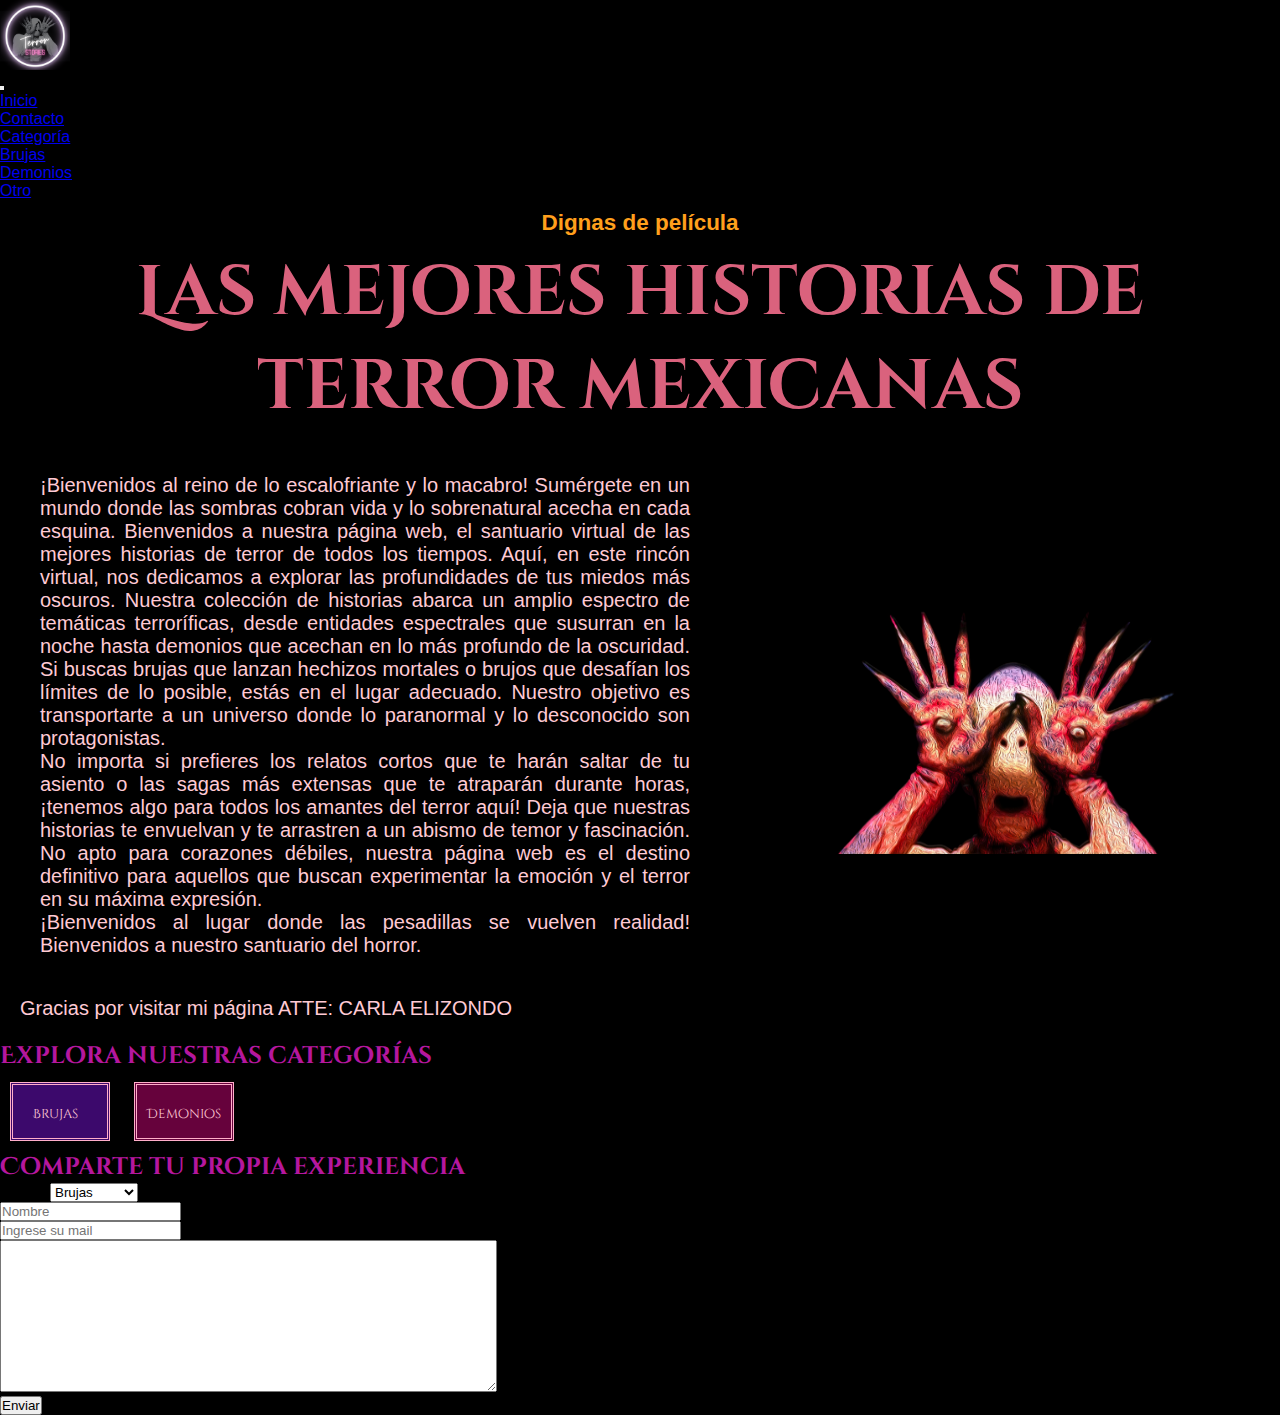
<file: index.html>
<!DOCTYPE html>
<html lang="en">
<head>
    <meta charset="UTF-8">
    <meta name="viewport" content="width=device-width, initial-scale=1.0">
    <link rel="Shortcut icon" href="./Imagenes/Logo.png" type="image/x-icon">
    <link href="https://cdn.jsdelivr.net/npm/bootstrap@5.3.0/dist/css/bootstrap.min.css" rel="stylesheet" integrity="sha384-9ndCyUaIbzAi2FUVXJi0CjmCapSmO7SnpJef0486qhLnuZ2cdeRhO02iuK6FUUVM" crossorigin="anonymous">
    <title>DeTerrorStories</title>
    <link rel="stylesheet" href="./scss/styles.css">
    <meta name="description" content="Las mejores historias de terror, santuario virtual de las mejores historias de terror de todos los tiempos">
    <meta name="keywords" content="historias de terror, brujas, demonios, historias">
</head>
<body>
  <div class="paginaI">
    <header>
        <nav class="navbar navbar-expand-lg bg-body-tertiary">
            <img src="./Imagenes/Logo.png" alt="Logo" width="70" height="70">
            <div class="container-fluid">
                <a class="navbar-brand" href="./index.html"></a>
                <button class="navbar-toggler" type="button" data-bs-toggle="collapse" data-bs-target="#navbarNavDropdown" aria-controls="navbarNavDropdown" aria-expanded="false" aria-label="Toggle navigation">
                    <span class="navbar-toggler-icon"></span>
                </button>
                <div class="collapse navbar-collapse" id="navbarNavDropdown">
                    <ul class="navbar-nav">
                        <li class="nav-item">
                            <a class="nav-link active" aria-current="page" href="./index.html">Inicio</a>
                        </li>
                        <li class="nav-item">
                            <a class="nav-link" href="#">Contacto</a>
                        </li>
                        <li class="nav-item dropdown">
                            <a class="nav-link dropdown-toggle" href="#" role="button" data-bs-toggle="dropdown" aria-expanded="false">
                                Categoría
                            </a>
                            <ul class="dropdown-menu">
                                <li><a class="dropdown-item" href="./Paginas/Brujas.html">Brujas</a></li>
                                <li><a class="dropdown-item" href="./Paginas/Demonios.html">Demonios</a></li>
                                <li><a class="dropdown-item" href="./index.html">Otro</a></li>
                            </ul>
                        </li>
                    </ul>
                </div>
            </div>
        </nav>
    </header>

    <main>
        <div class="contenido1">
            <div class="titulo">
                <h3>Dignas de película</h3>
                <h1 class="titulo titulo2">Las mejores historias de terror mexicanas</h1>
            </div>
            <div class="grilla">
                <div class="texto1">
                    <div class="texto1 texto">
                        <p>¡Bienvenidos al reino de lo escalofriante y lo macabro! Sumérgete en un mundo donde las sombras cobran vida y lo sobrenatural acecha en cada esquina. Bienvenidos a nuestra página web, el santuario virtual de las mejores historias de terror de todos los tiempos.
                          Aquí, en este rincón virtual, nos dedicamos a explorar las profundidades de tus miedos más oscuros. Nuestra colección de historias abarca un amplio espectro de temáticas terroríficas, desde entidades espectrales que susurran en la noche hasta demonios que acechan en lo más profundo de la oscuridad. Si buscas brujas que lanzan hechizos mortales o brujos que desafían los límites de lo posible, estás en el lugar adecuado.
                
                          Nuestro objetivo es transportarte a un universo donde lo paranormal y lo desconocido son protagonistas. <br> No importa si prefieres los relatos cortos que te harán saltar de tu asiento o las sagas más extensas que te atraparán durante horas, ¡tenemos algo para todos los amantes del terror aquí! 
                          Deja que nuestras historias te envuelvan y te arrastren a un abismo de temor y fascinación. No apto para corazones débiles, nuestra página web es el destino definitivo para aquellos que buscan experimentar la emoción y el terror en su máxima expresión.
                          <br> ¡Bienvenidos al lugar donde las pesadillas se vuelven realidad! Bienvenidos a nuestro santuario del horror. </p>  
                        </p>
                    </div>
                    <div class="imagen2">
                        <img src="./Imagenes/imagen1.png" alt="Demonios" width="500" height="400">
                    </div>
                    
                </div>
                <div  class="texto1">
                  <p>Gracias por visitar mi página ATTE: CARLA ELIZONDO</p>
              </div>
            </div>
        </div>
    </main>

    <footer>
      <div class="footer">
        <h2 class="til">Explora nuestras categorías</h2>
        <a class="link" href="./Paginas/Brujas.html" style="color:#ffcad4">Brujas</a>
        <a class="link link1" href="./Paginas/Demonios.html" style="color:#ffcad4">Demonios</a>
        <h2 class="til">Comparte tu propia experiencia</h2>
        <div class="categoria">
            <select> 
                <option value="Brujas">Brujas</option>
                <option value="Demonios">Demonios</option>
                <option value="Fantasmas">Fantasmas</option>
                <option value="Duendes">Duendes</option>
                <option value="Otro">Otro</option>
            </select>
        </div>
        <form>
          <div>
            <input type="text" placeholder="Nombre" required>
        </div>
        <div>
            <input type="email" placeholder="Ingrese su mail" required>
        </div>
        <div>
            <textarea placeholder="Ingrese su experiencia.." 
            cols="60" 
            rows="10">
            </textarea>
        </div>
        <input type="submit" value="Enviar">
        </form>
      </div>
    </footer>
  </div>
    <script src="https://cdn.jsdelivr.net/npm/bootstrap@5.3.0/dist/js/bootstrap.bundle.min.js" integrity="sha384-geWF76RCwLtnZ8qwWowPQNguL3RmwHVBC9FhGdlKrxdiJJigb/j/68SIy3Te4Bkz" crossorigin="anonymous"></script>
</body>
</html>
</file>
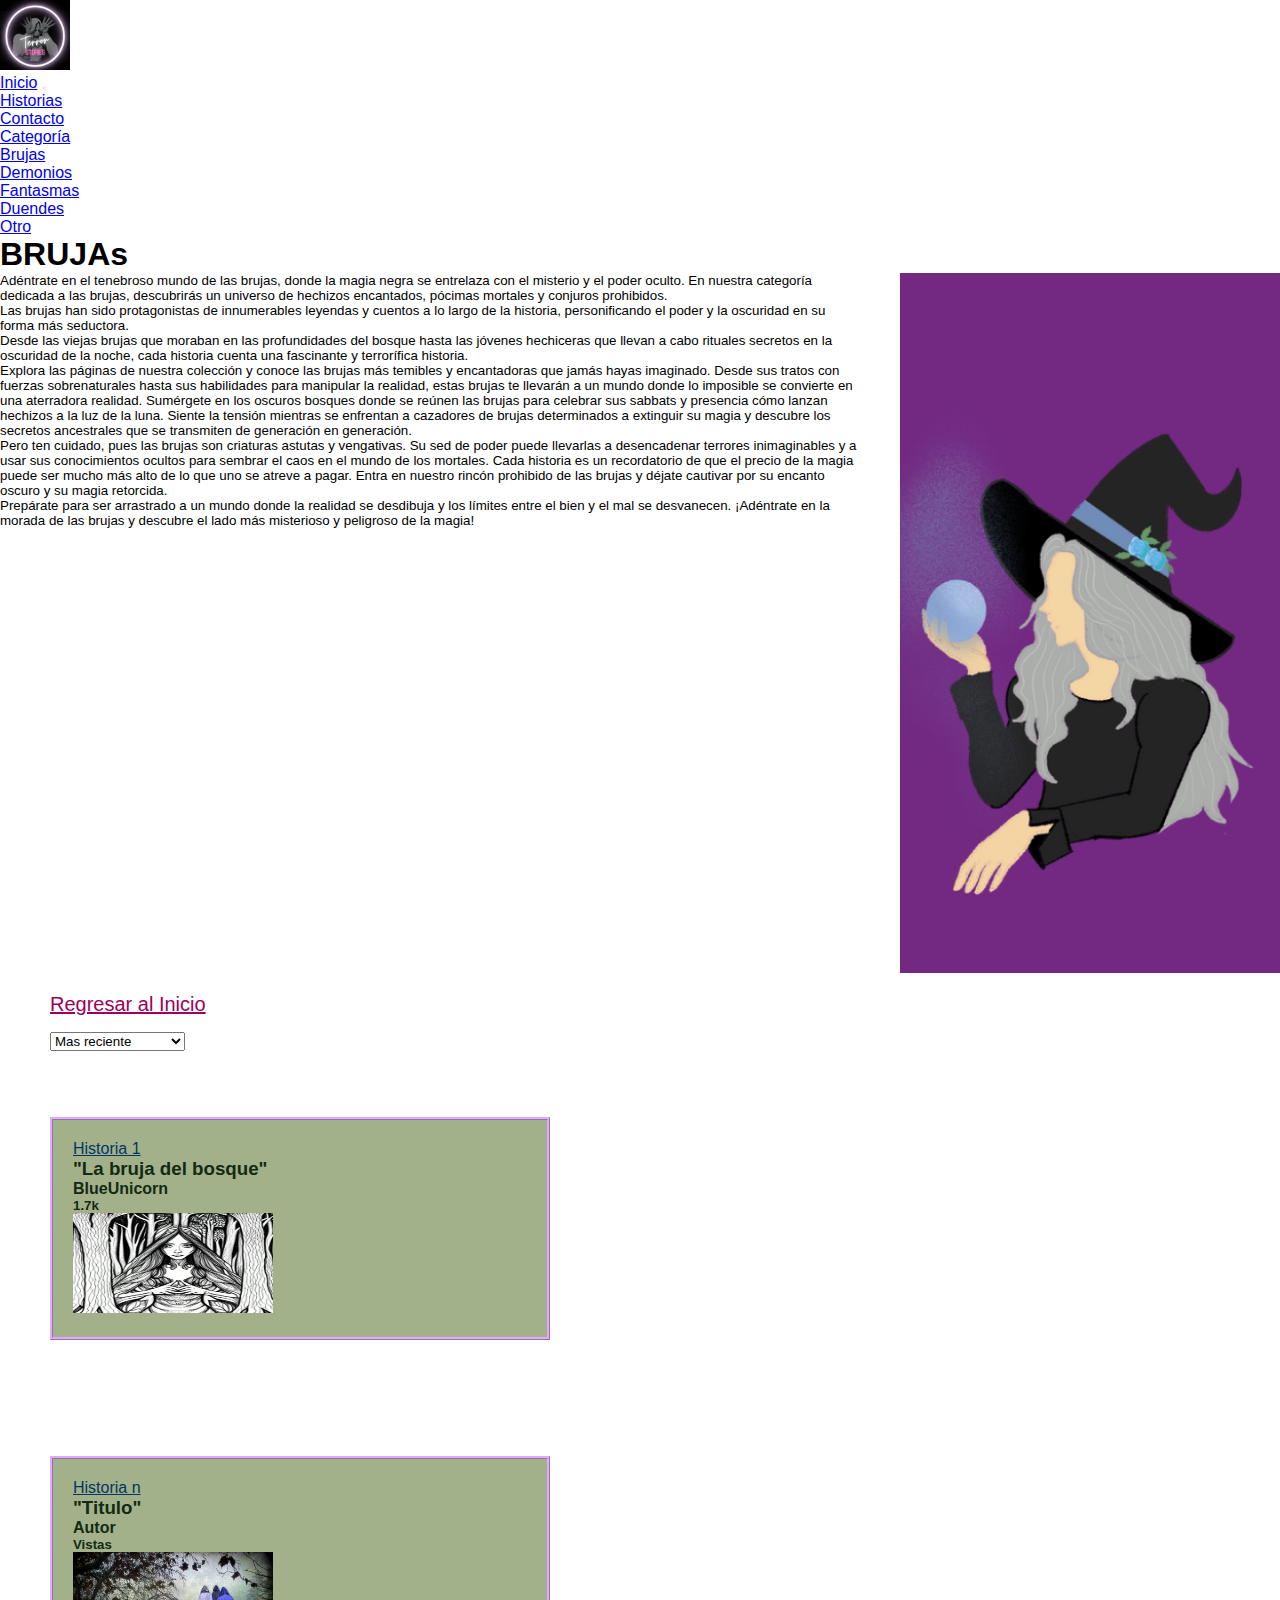
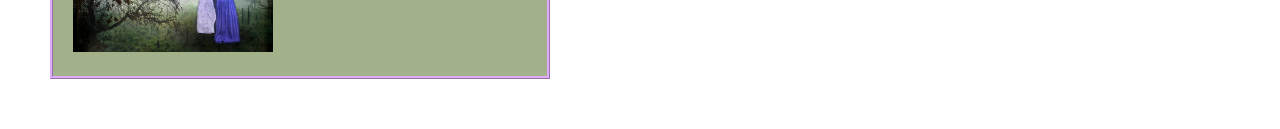
<file: Brujas.html>
<!DOCTYPE html>
<html lang="en">
<head>
    <meta charset="UTF-8">
    <meta name="viewport" content="width=device-width, initial-scale=1.0">
    <link rel="stylesheet" href="./scss/styles.css">
    <link rel="Shortcut icon" href="./Imagenes/Logo.png" type="image/x-icon">
    <link href="https://cdn.jsdelivr.net/npm/bootstrap@5.3.0/dist/css/bootstrap.min.css" rel="stylesheet" integrity="sha384-9ndCyUaIbzAi2FUVXJi0CjmCapSmO7SnpJef0486qhLnuZ2cdeRhO02iuK6FUUVM" crossorigin="anonymous">
    <title>Brujas</title>
    <meta name="description" content="Historias de brujas, En nuestra categoría dedicada a las brujas, descubrirás un universo de hechizos encantados, pócimas mortales y conjuros prohibidos.">
    <meta name="keywords" content="brujas, hechizo, bosque">
</head>
<body>
    <nav class="navbar navbar-expand-lg bg-body-tertiary">
        <img src="./Imagenes/Logo.png" alt="Logo" width="70" height="70">
        <div class="container-fluid">
          <a class="navbar-brand" href="./index.html">Inicio</a>
          <button class="navbar-toggler" type="button" data-bs-toggle="collapse" data-bs-target="#navbarNavDropdown" aria-controls="navbarNavDropdown" aria-expanded="false" aria-label="Toggle navigation">
            <span class="navbar-toggler-icon"></span>
          </button>
          <div class="collapse navbar-collapse" id="navbarNavDropdown">
            <ul class="navbar-nav">
              <li class="nav-item">
                <a class="nav-link active" aria-current="page" href="#">Historias</a>
              </li>
              <li class="nav-item">
                <a class="nav-link" href="#">Contacto</a>
              </li>
              <li class="nav-item dropdown">
                <a class="nav-link dropdown-toggle" href="#" role="button" data-bs-toggle="dropdown" aria-expanded="false">
                  Categoría
                </a>
                <ul class="dropdown-menu">
                  <li><a class="dropdown-item" href="./Brujas.html">Brujas</a></li>
                  <li><a class="dropdown-item" href="./Demonios.html">Demonios</a></li>
                  <li><a class="dropdown-item" href="./index.html">Fantasmas</a></li>
                  <li><a class="dropdown-item" href="./index.html">Duendes</a></li>
                  <li><a class="dropdown-item" href="./index.html">Otro</a></li>
                </ul>
              </li>
            </ul>
          </div>
        </div>
      </nav>
      <div class="contenidoBrujas">
        <h1 class="brujas">BRUJAs</h1>
        <nav class="grilla2">
        <div class="textoimagen2">
        <p>Adéntrate en el tenebroso mundo de las brujas, donde la magia negra se entrelaza con el misterio y el poder oculto. En nuestra categoría dedicada a las brujas, descubrirás un universo de hechizos encantados, pócimas mortales y conjuros prohibidos. <br>

            Las brujas han sido protagonistas de innumerables leyendas y cuentos a lo largo de la historia, personificando el poder y la oscuridad en su forma más seductora.
            <br>Desde las viejas brujas que moraban en las profundidades del bosque hasta las jóvenes hechiceras que llevan a cabo rituales secretos en la oscuridad de la noche, cada historia cuenta una fascinante y terrorífica historia. <br>
            
            Explora las páginas de nuestra colección y conoce las brujas más temibles y encantadoras que jamás hayas imaginado. Desde sus tratos con fuerzas sobrenaturales hasta sus habilidades para manipular la realidad, estas brujas te llevarán a un mundo donde lo imposible se convierte en una aterradora realidad.
            
            Sumérgete en los oscuros bosques donde se reúnen las brujas para celebrar sus sabbats y presencia cómo lanzan hechizos a la luz de la luna.
            Siente la tensión mientras se enfrentan a cazadores de brujas determinados a extinguir su magia y descubre los secretos ancestrales que se transmiten de generación en generación. <br>
            
            Pero ten cuidado, pues las brujas son criaturas astutas y vengativas. Su sed de poder puede llevarlas a desencadenar terrores inimaginables y a usar sus conocimientos ocultos para sembrar el caos en el mundo de los mortales. Cada historia es un recordatorio de que el precio de la magia puede ser mucho más alto de lo que uno se atreve a pagar.
            
            Entra en nuestro rincón prohibido de las brujas y déjate cautivar por su encanto oscuro y su magia retorcida. <br>
            Prepárate para ser arrastrado a un mundo donde la realidad se desdibuja y los límites entre el bien y el mal se desvanecen. ¡Adéntrate en la morada de las brujas y descubre el lado más misterioso y peligroso de la magia!</p>
             <img src="./Imagenes/imgb.png" alt="Brujas" class="imagenB">
            </div>  
        </nav>
        <div  class="grillita">
            <div class="regresar">
            <a href="./index.html">Regresar al Inicio</a> 
            </div>
             <div class="categoria">
                <select> 
                    <option value="Reciente">Mas reciente</option>
                    <option value="Populares">Las mas populares</option>
                    <option value="AZ">A-Z</option>
                    <option value="Todo">Todas</option>
                </select>
            </div>
            <div class="historias a">
                <a class="link2" href="./Historia 1.html" style="color: #003566">Historia 1</a>
                    <h3>"La bruja del bosque"</h3>
                    <h4>BlueUnicorn</h4>
                    <h5>1.7k</h5>
                <img src="./Imagenes/imagenb3.png" alt="BrujadelBosque" width="200" height="100" class="imagen3">
                </div>

                <div class="historias b">
                    <a href="link2" href="" style="color: #003566">Historia n</a>
                    <h3>"Titulo"</h3>
                    <h4>Autor</h4>
                    <h5>Vistas</h5>
                <img src="./Imagenes/Brujas-Bosque.jpg" alt="BrujaBosque" width="200" height="100" class="imagen3">
                </div>
                
            </div>
                
        </div>
        <script src="https://cdn.jsdelivr.net/npm/bootstrap@5.3.0/dist/js/bootstrap.bundle.min.js" integrity="sha384-geWF76RCwLtnZ8qwWowPQNguL3RmwHVBC9FhGdlKrxdiJJigb/j/68SIy3Te4Bkz" crossorigin="anonymous"></script>
    
</body>
</html>
</file>
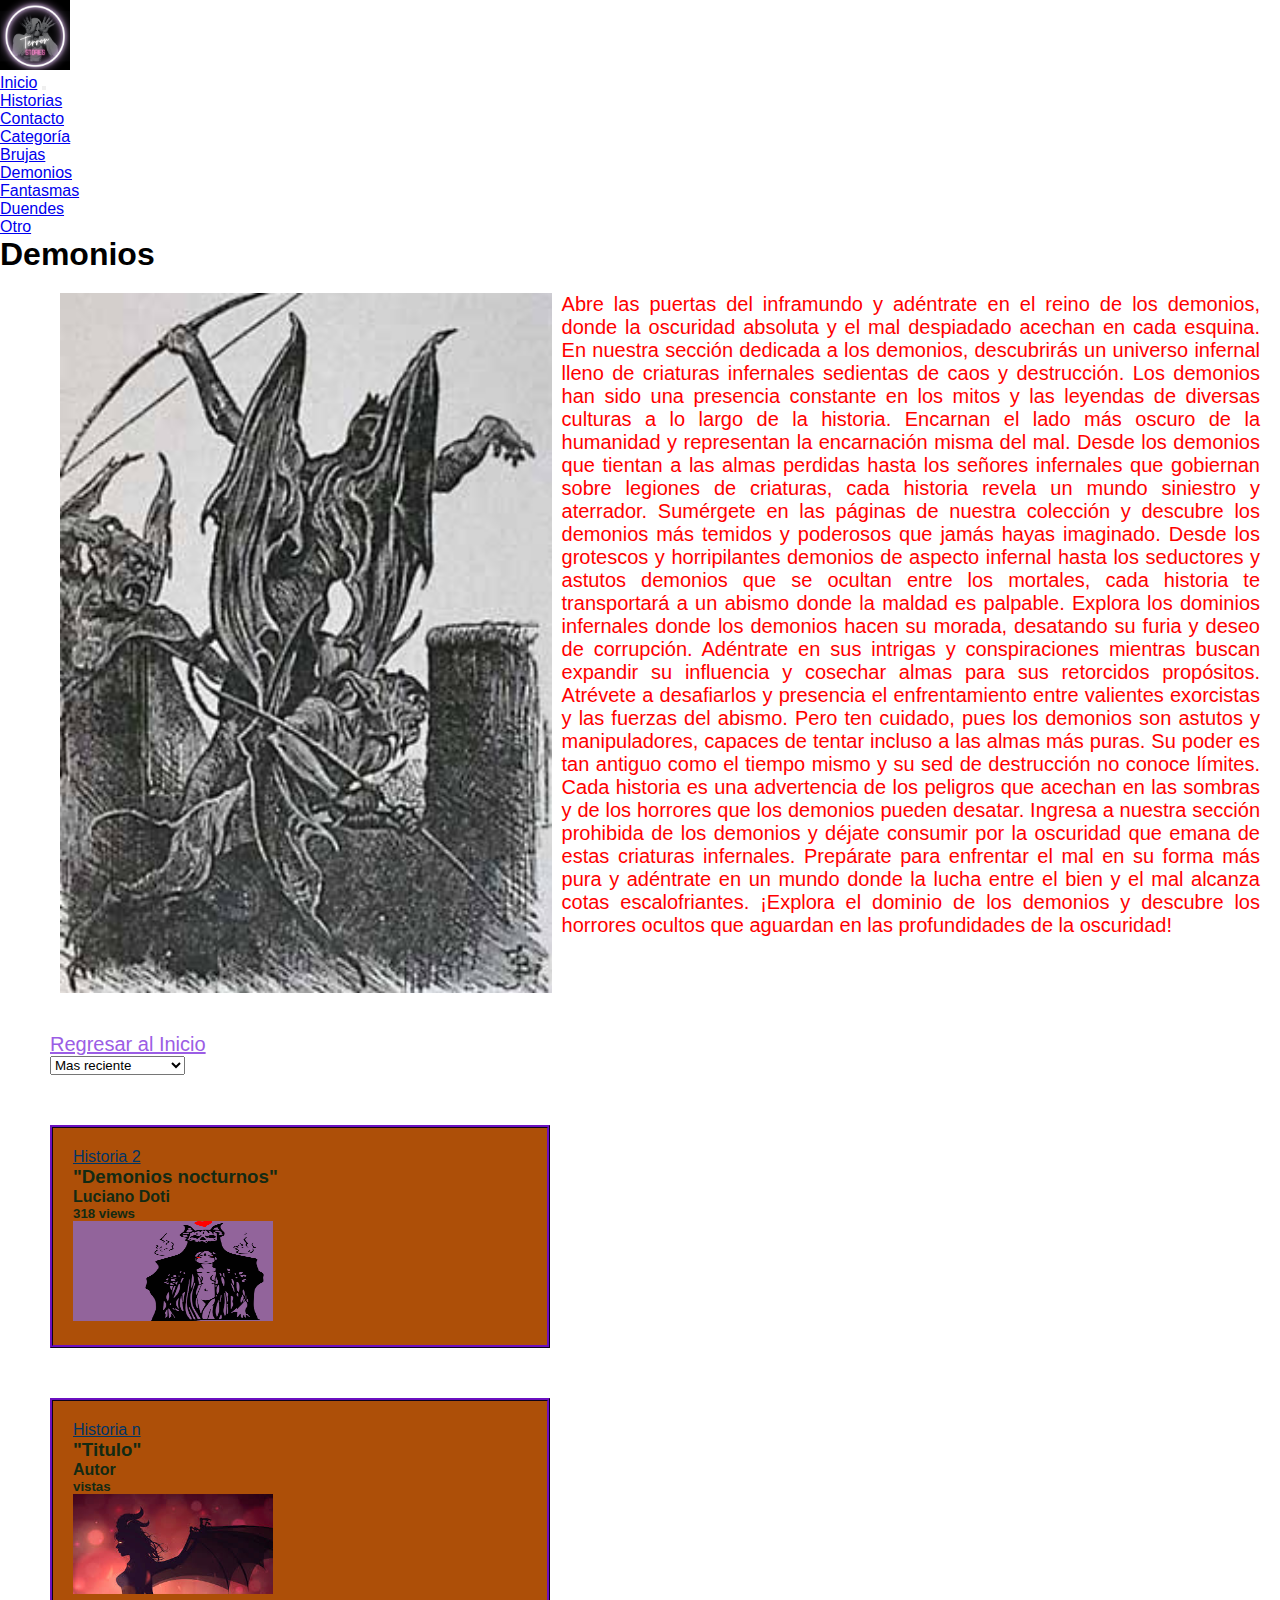
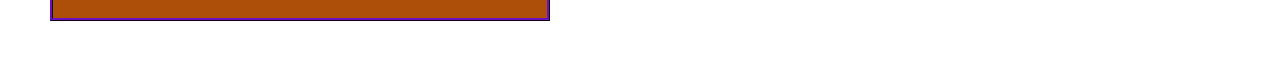
<file: Demonios.html>
<!DOCTYPE html>
<html lang="en">
<head>
    <meta charset="UTF-8">
    <meta name="viewport" content="width=device-width, initial-scale=1.0">
    <link rel="stylesheet" href="./scss/styles.css">
    <link rel="Shortcut icon" href="./Imagenes/Logo.png" type="image/x-icon">
    <link href="https://cdn.jsdelivr.net/npm/bootstrap@5.3.0/dist/css/bootstrap.min.css" rel="stylesheet" integrity="sha384-9ndCyUaIbzAi2FUVXJi0CjmCapSmO7SnpJef0486qhLnuZ2cdeRhO02iuK6FUUVM" crossorigin="anonymous">
    <title>Demonios</title>
    <meta name="description" content="Historias de demonios,  universo infernal lleno de criaturas infernales sedientas de caos y destrucción. Los demonios han sido una presencia constante en los mitos y las leyendas de diversas culturas a lo largo de la historia. ">
    <meta name="keywords" content="los demonios, infierno">
</head>
<body>
    <nav class="navbar navbar-expand-lg bg-body-tertiary">
        <img src="./Imagenes/Logo.png" alt="Logo" width="70" height="70">
        <div class="container-fluid">
          <a class="navbar-brand" href="./index.html">Inicio</a>
          <button class="navbar-toggler" type="button" data-bs-toggle="collapse" data-bs-target="#navbarNavDropdown" aria-controls="navbarNavDropdown" aria-expanded="false" aria-label="Toggle navigation">
            <span class="navbar-toggler-icon"></span>
          </button>
          <div class="collapse navbar-collapse" id="navbarNavDropdown">
            <ul class="navbar-nav">
              <li class="nav-item">
                <a class="nav-link active" aria-current="page" href="#">Historias</a>
              </li>
              <li class="nav-item">
                <a class="nav-link" href="#">Contacto</a>
              </li>
              <li class="nav-item dropdown">
                <a class="nav-link dropdown-toggle" href="#" role="button" data-bs-toggle="dropdown" aria-expanded="false">
                  Categoría
                </a>
                <ul class="dropdown-menu">
                  <li><a class="dropdown-item" href="./Brujas.html">Brujas</a></li>
                  <li><a class="dropdown-item" href="./Demonios.html">Demonios</a></li>
                  <li><a class="dropdown-item" href="./index.html">Fantasmas</a></li>
                  <li><a class="dropdown-item" href="./index.html">Duendes</a></li>
                  <li><a class="dropdown-item" href="./index.html">Otro</a></li>
                </ul>
              </li>
            </ul>
          </div>
        </div>
      </nav>

    <h1 class="tituloD">Demonios</h1>
    <div class="conten">
    <div class="textoimagendem">
        <img src="./Imagenes/demon.jpeg" alt="demon" class="dem">
        <p>Abre las puertas del inframundo y adéntrate en el reino de los demonios, donde la oscuridad absoluta y el mal despiadado acechan en cada esquina. En nuestra sección dedicada a los demonios, descubrirás un universo infernal lleno de criaturas infernales sedientas de caos y destrucción.

            Los demonios han sido una presencia constante en los mitos y las leyendas de diversas culturas a lo largo de la historia. Encarnan el lado más oscuro de la humanidad y representan la encarnación misma del mal. Desde los demonios que tientan a las almas perdidas hasta los señores infernales que gobiernan sobre legiones de criaturas, cada historia revela un mundo siniestro y aterrador.
            
            Sumérgete en las páginas de nuestra colección y descubre los demonios más temidos y poderosos que jamás hayas imaginado. Desde los grotescos y horripilantes demonios de aspecto infernal hasta los seductores y astutos demonios que se ocultan entre los mortales, cada historia te transportará a un abismo donde la maldad es palpable.
            
            Explora los dominios infernales donde los demonios hacen su morada, desatando su furia y deseo de corrupción. Adéntrate en sus intrigas y conspiraciones mientras buscan expandir su influencia y cosechar almas para sus retorcidos propósitos. Atrévete a desafiarlos y presencia el enfrentamiento entre valientes exorcistas y las fuerzas del abismo.
            
            Pero ten cuidado, pues los demonios son astutos y manipuladores, capaces de tentar incluso a las almas más puras. Su poder es tan antiguo como el tiempo mismo y su sed de destrucción no conoce límites. Cada historia es una advertencia de los peligros que acechan en las sombras y de los horrores que los demonios pueden desatar.
            
            Ingresa a nuestra sección prohibida de los demonios y déjate consumir por la oscuridad que emana de estas criaturas infernales. Prepárate para enfrentar el mal en su forma más pura y adéntrate en un mundo donde la lucha entre el bien y el mal alcanza cotas escalofriantes. ¡Explora el dominio de los demonios y descubre los horrores ocultos que aguardan en las profundidades de la oscuridad!</p>
    </div>
    <div class="regresar3">
        <a href="./index.html">Regresar al Inicio</a> 
     </div>
     <div class="categoria">
        <select> 
            <option value="Reciente">Mas reciente</option>
            <option value="Populares">Las mas populares</option>
            <option value="AZ">A-Z</option>
            <option value="Todo">Todas</option>
        </select>
    </div>
    <div class="historias2">
        <a class="link2" href="./Historia 2.html" style="color: #003566">Historia 2</a>
            <h3>"Demonios nocturnos"</h3>
            <h4> Luciano Doti</h4>
            <h5>318 views</h5>
        <img src="./Imagenes/Imagen 2.png" alt="Demonios" width="200" height="100" class="imagen3">
    </div>

    <div class="historias2">
        <a class="link2" href="" style="color: #003566">Historia n</a>
            <h3>"Titulo"</h3>
            <h4> Autor</h4>
            <h5>vistas</h5>
        <img src="./Imagenes/imagedem.jpeg" alt="Demonios" width="200" height="100" class="imagen3">
        </div>
    </div>
    <script src="https://cdn.jsdelivr.net/npm/bootstrap@5.3.0/dist/js/bootstrap.bundle.min.js" integrity="sha384-geWF76RCwLtnZ8qwWowPQNguL3RmwHVBC9FhGdlKrxdiJJigb/j/68SIy3Te4Bkz" crossorigin="anonymous"></script>
</body>
</html>
</file>
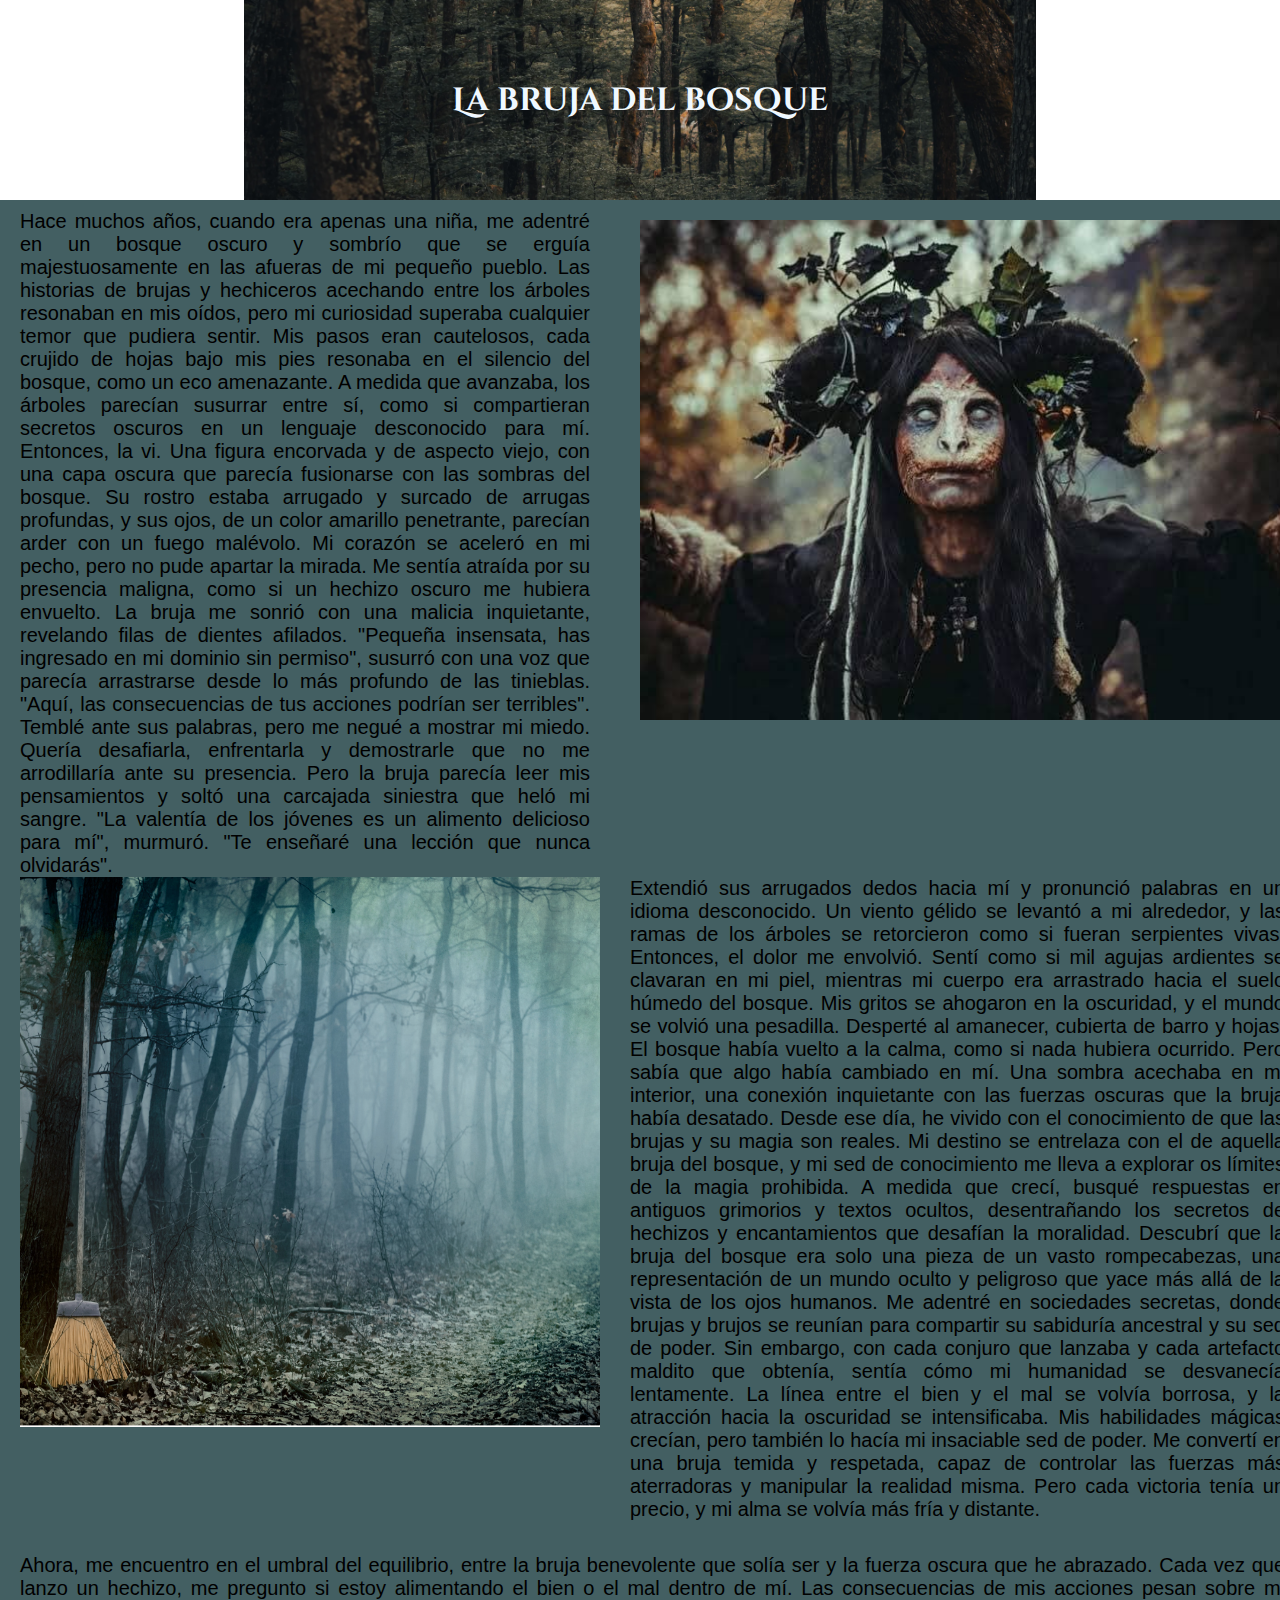
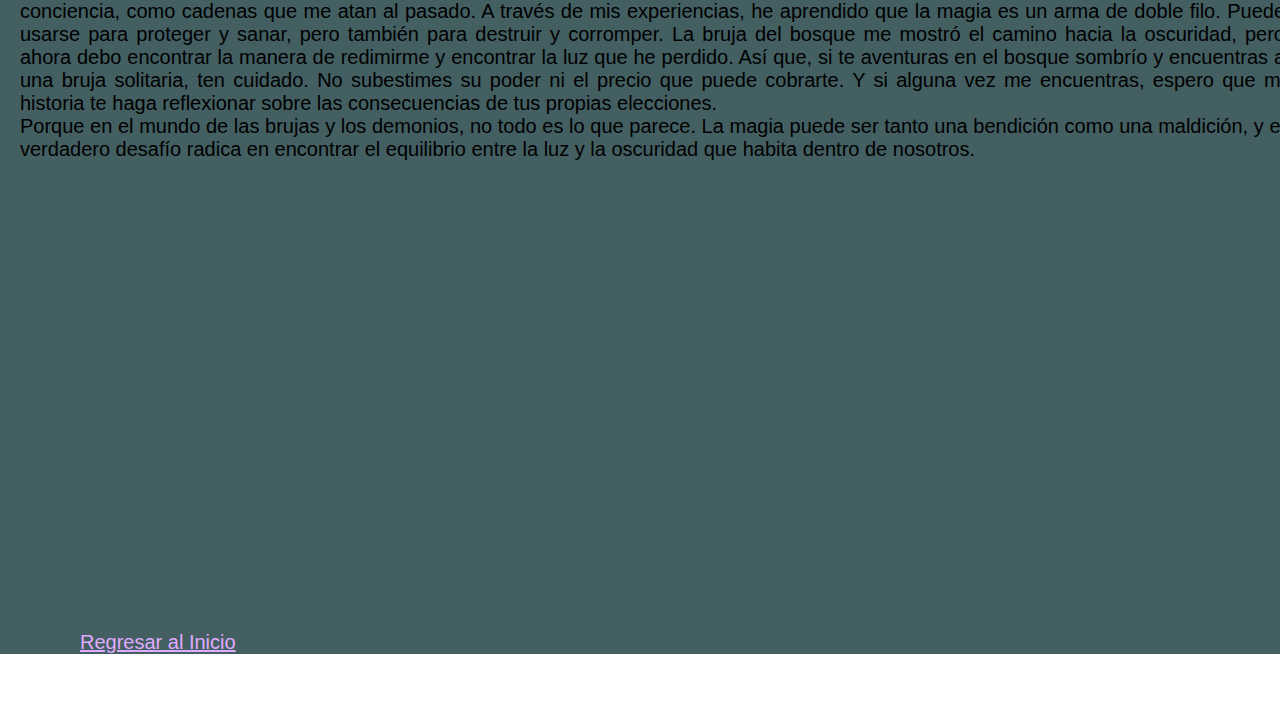
<file: Historia 1.html>
<!DOCTYPE html>
<html lang="en">
<head>
    <meta charset="UTF-8">
    <meta name="viewport" content="width=device-width, initial-scale=1.0">
    <link rel="stylesheet" href="./scss/styles.css">
    <link rel="Shortcut icon" href="./Imagenes/Logo.png" type="image/x-icon">
    <title>La bruja del bosque</title>
</head>
<body>
    <div class="titulobrujas">
        <img src="./Imagenes/bosque.png" alt="Bosque" class="bosque">
        <h1>La bruja del bosque</h1>
     </div>

     <div class="contenidoH1">
        <nav class="grilla3">
           
         <img src="./Imagenes/Bbrujas3.jpeg" alt="Bbrujas" class="Bbrujas">
        
        <nav class="uno"> 
    
            <p>  
                Hace muchos años, cuando era apenas una niña, me adentré en un bosque oscuro y sombrío que se erguía majestuosamente en las afueras de mi pequeño pueblo. Las historias de brujas y hechiceros acechando entre los árboles resonaban en mis oídos, pero mi curiosidad superaba cualquier temor que pudiera sentir.
            
                Mis pasos eran cautelosos, cada crujido de hojas bajo mis pies resonaba en el silencio del bosque, como un eco amenazante. A medida que avanzaba, los árboles parecían susurrar entre sí, como si compartieran secretos oscuros en un lenguaje desconocido para mí. 
            
                Entonces, la vi. Una figura encorvada y de aspecto viejo, con una capa oscura que parecía fusionarse con las sombras del bosque. Su rostro estaba arrugado y surcado de arrugas profundas, y sus ojos, de un color amarillo penetrante, parecían arder con un fuego malévolo.
            
                Mi corazón se aceleró en mi pecho, pero no pude apartar la mirada. Me sentía atraída por su presencia maligna, como si un hechizo oscuro me hubiera envuelto. La bruja me sonrió con una malicia inquietante, revelando filas de dientes afilados.
            
                "Pequeña insensata, has ingresado en mi dominio sin permiso", susurró con una voz que parecía arrastrarse desde lo más profundo de las tinieblas. "Aquí, las consecuencias de tus acciones podrían ser terribles".
            
                Temblé ante sus palabras, pero me negué a mostrar mi miedo. Quería desafiarla, enfrentarla y demostrarle que no me arrodillaría ante su presencia. Pero la bruja parecía leer mis pensamientos y soltó una carcajada siniestra que heló mi sangre.
            
                "La valentía de los jóvenes es un alimento delicioso para mí", murmuró. "Te enseñaré una lección que nunca olvidarás".</p>
                </nav>
                <img src="./Imagenes/Bbosque2.png" alt="Bruja" class="Bbrujas2">

                <nav class="dos">
                    <p>
                        Extendió sus arrugados dedos hacia mí y pronunció palabras en un idioma desconocido. Un viento gélido se levantó a mi alrededor, y las ramas de los árboles se retorcieron como si fueran serpientes vivas.
                    
                        Entonces, el dolor me envolvió. Sentí como si mil agujas ardientes se clavaran en mi piel, mientras mi cuerpo era arrastrado hacia el suelo húmedo del bosque. Mis gritos se ahogaron en la oscuridad, y el mundo se volvió una pesadilla.
                    
                        Desperté al amanecer, cubierta de barro y hojas. El bosque había vuelto a la calma, como si nada hubiera ocurrido. Pero sabía que algo había cambiado en mí. Una sombra acechaba en mi interior, una conexión inquietante con las fuerzas oscuras que la bruja había desatado.
                    
                        Desde ese día, he vivido con el conocimiento de que las brujas y su magia son reales. Mi destino se entrelaza con el de aquella bruja del bosque, y mi sed de conocimiento me lleva a explorar os límites de la magia prohibida. A medida que crecí, busqué respuestas en antiguos grimorios y textos ocultos, desentrañando los secretos de hechizos y encantamientos que desafían la moralidad.
                    
                        Descubrí que la bruja del bosque era solo una pieza de un vasto rompecabezas, una representación de un mundo oculto y peligroso que yace más allá de la vista de los ojos humanos. Me adentré en sociedades secretas, donde brujas y brujos se reunían para compartir su sabiduría ancestral y su sed de poder.
                    
                        Sin embargo, con cada conjuro que lanzaba y cada artefacto maldito que obtenía, sentía cómo mi humanidad se desvanecía lentamente. La línea entre el bien y el mal se volvía borrosa, y la atracción hacia la oscuridad se intensificaba.
                    
                        Mis habilidades mágicas crecían, pero también lo hacía mi insaciable sed de poder. Me convertí en una bruja temida y respetada, capaz de controlar las fuerzas más aterradoras y manipular la realidad misma. Pero cada victoria tenía un precio, y mi alma se volvía más fría y distante.</p>
                    </nav>
                    <nav class="tres">
                        <p>Ahora, me encuentro en el umbral del equilibrio, entre la bruja benevolente que solía ser y la fuerza oscura que he abrazado. Cada vez que lanzo un hechizo, me pregunto si estoy alimentando el bien o el mal dentro de mí. Las consecuencias de mis acciones pesan sobre mi conciencia, como cadenas que me atan al pasado.
                    
                        A través de mis experiencias, he aprendido que la magia es un arma de doble filo. Puede usarse para proteger y sanar, pero también para destruir y corromper. La bruja del bosque me mostró el camino hacia la oscuridad, pero ahora debo encontrar la manera de redimirme y encontrar la luz que he perdido.
                    
                        Así que, si te aventuras en el bosque sombrío y encuentras a una bruja solitaria, ten cuidado. No subestimes su poder ni el precio que puede cobrarte. Y si alguna vez me encuentras, espero que mi historia te haga reflexionar sobre las consecuencias de tus propias elecciones.</p>
                    
                        Porque en el mundo de las brujas y los demonios, no todo es lo que parece. La magia puede ser tanto una bendición como una maldición, y el verdadero desafío radica en encontrar el equilibrio entre la luz y la oscuridad que habita dentro de nosotros.
                    </nav>   
                    <div class="regresar2">
                        <a href="./index.html">Regresar al Inicio</a> 
                     </div>
                </div>
</body>
</html>
</file>
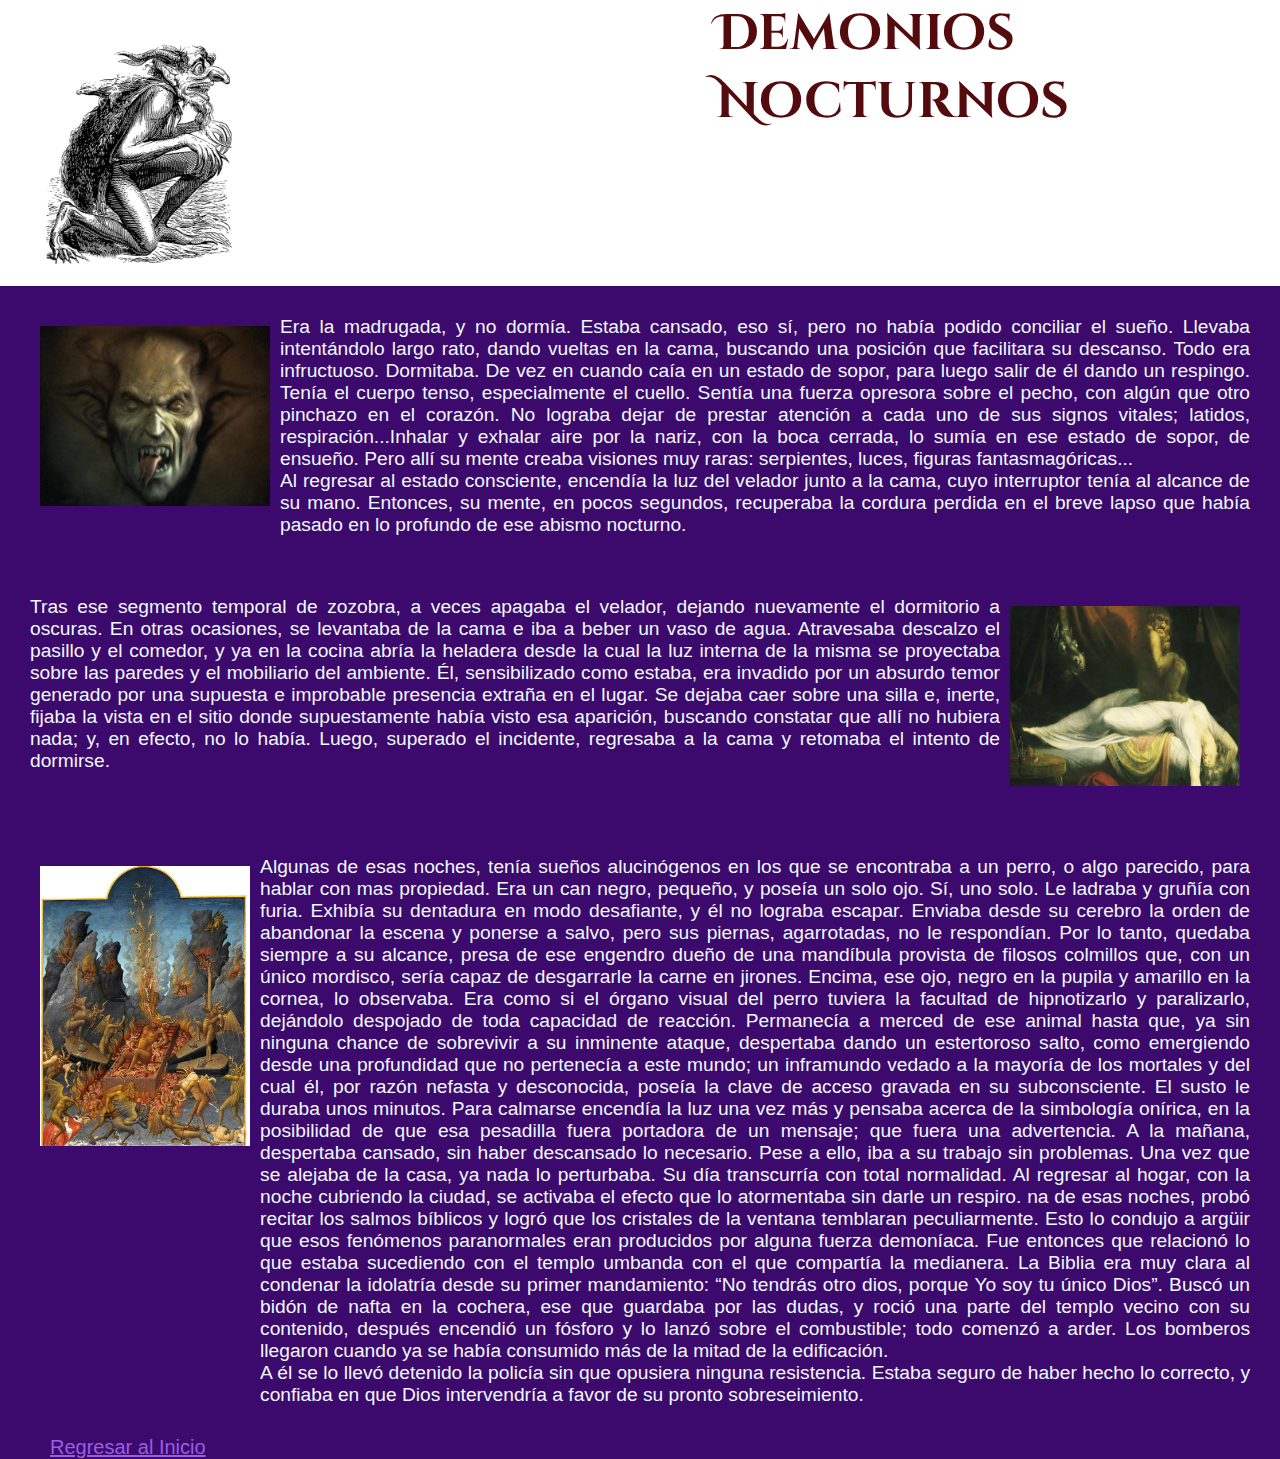
<file: Historia 2.html>
<!DOCTYPE html>
<html lang="en">
<head>
    <meta charset="UTF-8">
    <meta name="viewport" content="width=device-width, initial-scale=1.0">
    <link rel="stylesheet" href="./scss/styles.css">
    <link rel="Shortcut icon" href="./Imagenes/Logo.png" type="image/x-icon">
    <title>Historia 2</title>
</head>
<body>
    <div class="titulodemonios">
        <img src="./Imagenes/demons.png" alt="titulo">
        <h1>Demonios Nocturnos</h1>
    </div>
    <div class="contenidoH2">
        <div class="textd">
     <img src="./Imagenes/Demonio-Angel-Caido.jpeg" alt="dme" class="imagenh2">
        <p>Era la madrugada, y no dormía. Estaba cansado, eso sí, pero no había podido conciliar el sueño. Llevaba intentándolo largo rato, dando vueltas en la cama, buscando una posición que facilitara su descanso. Todo era infructuoso. Dormitaba. De vez en cuando caía en un estado de sopor, para luego salir de él dando un respingo. Tenía el cuerpo tenso, especialmente el cuello. 
            Sentía una fuerza opresora sobre el pecho, con algún que otro pinchazo en el corazón. No lograba dejar de prestar atención a cada uno de sus signos vitales; latidos, respiración...Inhalar y exhalar aire por la nariz, con la boca cerrada, lo sumía en ese estado de sopor, de ensueño. Pero allí su mente creaba visiones muy raras: serpientes, luces, figuras fantasmagóricas... <br>
            Al regresar al estado consciente, encendía la luz del velador junto a la cama, cuyo interruptor tenía al alcance de su mano. Entonces, su mente, en pocos segundos, 
            recuperaba la cordura perdida en el breve lapso que había pasado en lo profundo de ese abismo nocturno.
        </div>
        <div class="textd 1h2">
            <p>  Tras ese segmento temporal de zozobra, a veces apagaba el velador, dejando nuevamente el dormitorio a oscuras. En otras ocasiones, se levantaba de la cama e iba a beber un vaso de agua. Atravesaba descalzo el pasillo y el comedor, y ya en la cocina abría la heladera desde la cual
                  la luz interna de la misma se proyectaba sobre las paredes y el mobiliario del ambiente. Él, sensibilizado como estaba, era invadido por un absurdo temor generado por una supuesta e improbable presencia extraña en el lugar. Se dejaba caer sobre una silla e, inerte, fijaba la vista en el sitio donde supuestamente había visto esa aparición, buscando constatar que allí no hubiera nada; y, 
                  en efecto, no lo había. Luego, superado el incidente, regresaba a la cama y retomaba el intento de dormirse.
             </p>
             <img src="./Imagenes/imgd1.jpeg" alt="" class="imagenh2">
    </div>
    <div class="textd 1h3">
        <img src="./Imagenes/demons2.jpeg" alt="" class="imagenh5">
    <p>Algunas de esas noches, tenía sueños alucinógenos en los que se encontraba a un perro, o algo parecido, para hablar con mas propiedad. Era un can negro, pequeño, y poseía un solo ojo. Sí, uno solo. Le ladraba y gruñía con furia. Exhibía su dentadura en modo desafiante, y él no lograba escapar. Enviaba desde su cerebro la orden de abandonar la escena y ponerse a salvo, pero sus piernas, agarrotadas, no le respondían. 
        Por lo tanto, quedaba siempre a su alcance, presa de ese engendro dueño de una mandíbula provista de filosos colmillos que, con un único mordisco, sería capaz de desgarrarle la carne en jirones. Encima, ese ojo, negro en la pupila y amarillo en la cornea, lo observaba. Era como si el órgano visual del perro tuviera la facultad de hipnotizarlo y paralizarlo, dejándolo despojado de toda capacidad de reacción. 
        Permanecía a merced de ese animal hasta que, ya sin ninguna chance de sobrevivir a su inminente ataque, despertaba dando un estertoroso salto, como emergiendo desde una profundidad que no pertenecía a este mundo; un inframundo vedado a la mayoría de los mortales y del cual él, por razón nefasta y desconocida, poseía la clave de acceso gravada en su subconsciente. El susto le duraba unos minutos. 
        Para calmarse encendía la luz una vez más y pensaba acerca de la simbología onírica, en la posibilidad de que esa pesadilla fuera portadora de un mensaje; que fuera una advertencia.
        A la mañana, despertaba cansado, sin haber descansado lo necesario. Pese a ello, iba a su trabajo sin problemas. Una vez que se alejaba de la casa, ya nada lo perturbaba. Su día transcurría con total normalidad. Al regresar al hogar, con la noche cubriendo la ciudad, se activaba el efecto que lo atormentaba sin darle un respiro. na de esas noches, probó recitar los salmos bíblicos y logró que los cristales de la ventana temblaran peculiarmente. Esto lo condujo a argüir que esos fenómenos paranormales eran producidos por alguna fuerza demoníaca. Fue entonces que relacionó lo que estaba sucediendo con el templo umbanda con el que compartía la medianera. La Biblia era muy clara al condenar la idolatría desde su primer mandamiento: “No tendrás otro dios, porque Yo soy tu único Dios”.
        Buscó un bidón de nafta en la cochera, ese que guardaba por las dudas, y roció una parte del templo vecino con su contenido, después encendió un fósforo y lo lanzó sobre el combustible; todo comenzó a arder. Los bomberos llegaron cuando ya se había consumido más de la mitad de la edificación. <br> A él se lo llevó detenido la policía sin que opusiera ninguna resistencia. Estaba seguro de haber hecho lo correcto, y confiaba en que Dios intervendría a favor de su pronto sobreseimiento.</p>
        </div>
        
                <div class="regresar3">
                    <a href="./index.html">Regresar al Inicio</a> 
                </div>
        </div>
    </div>
</body>
</html>
</file>
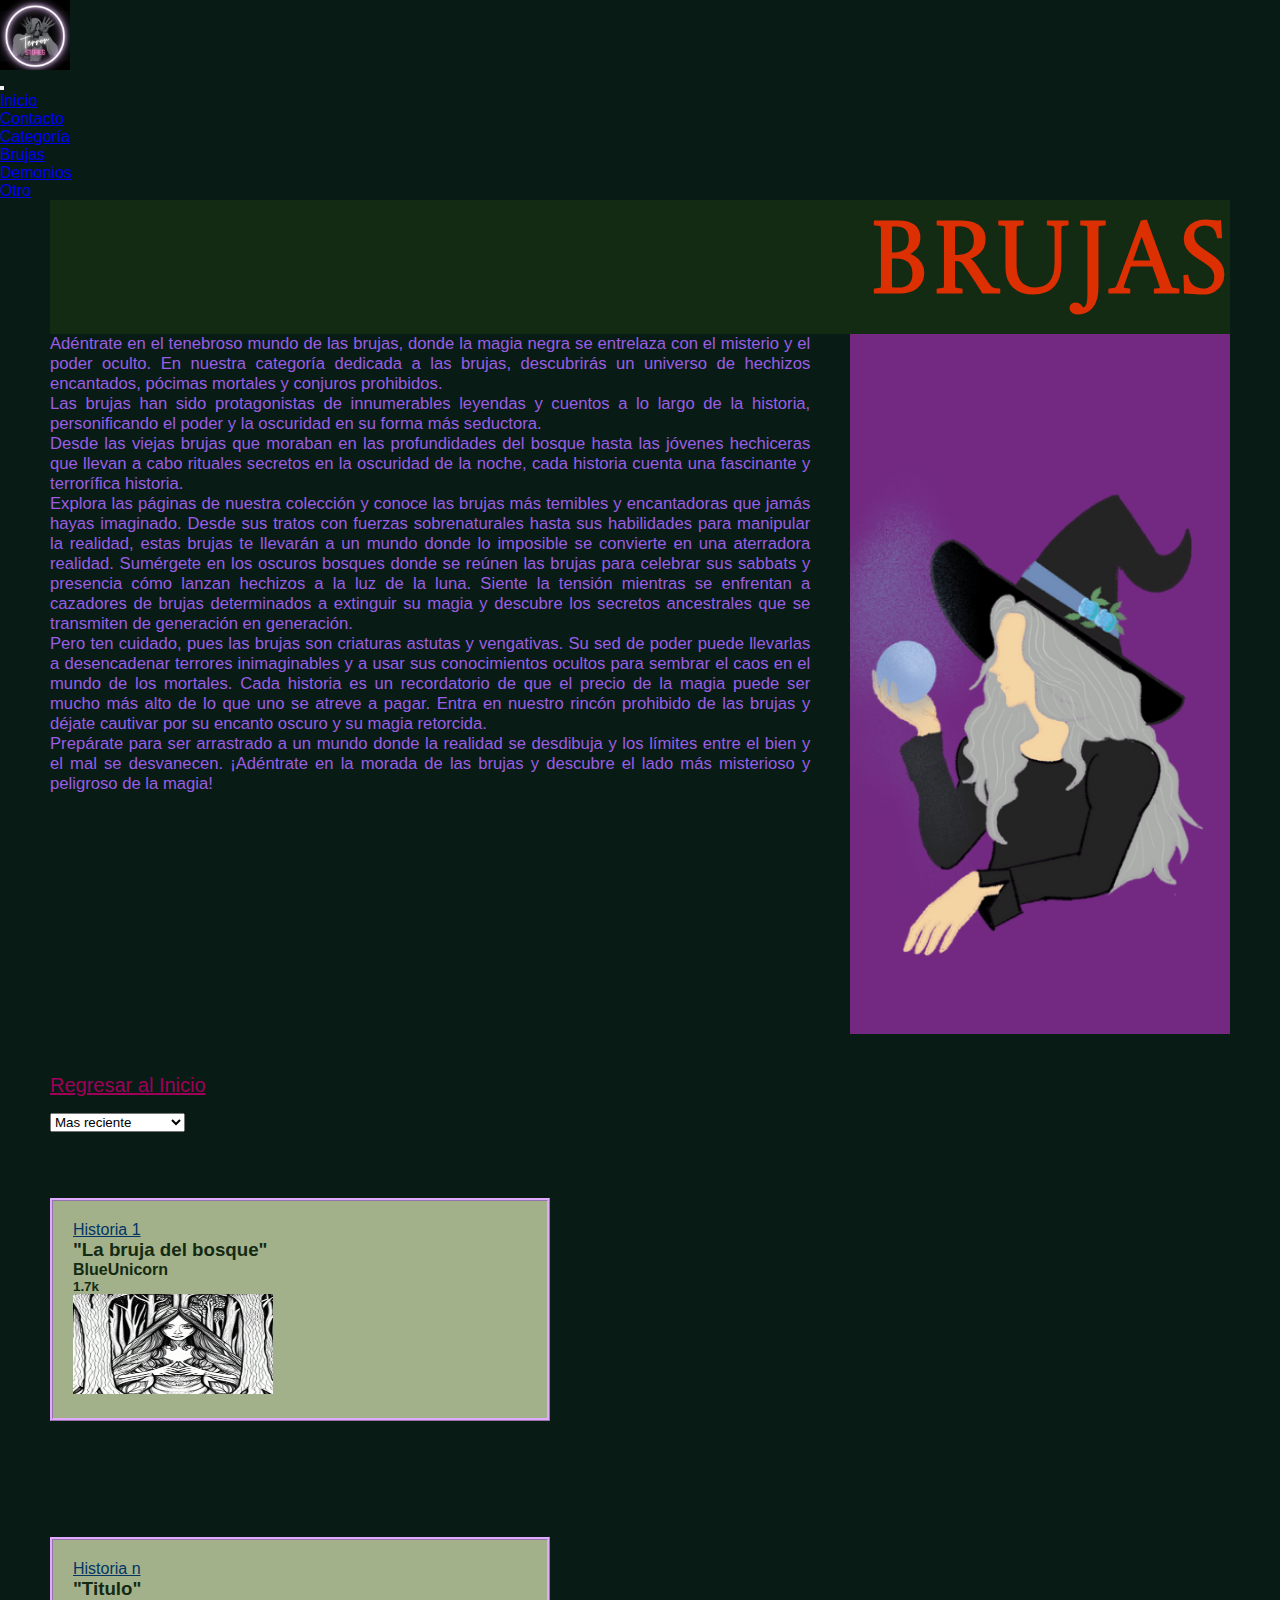
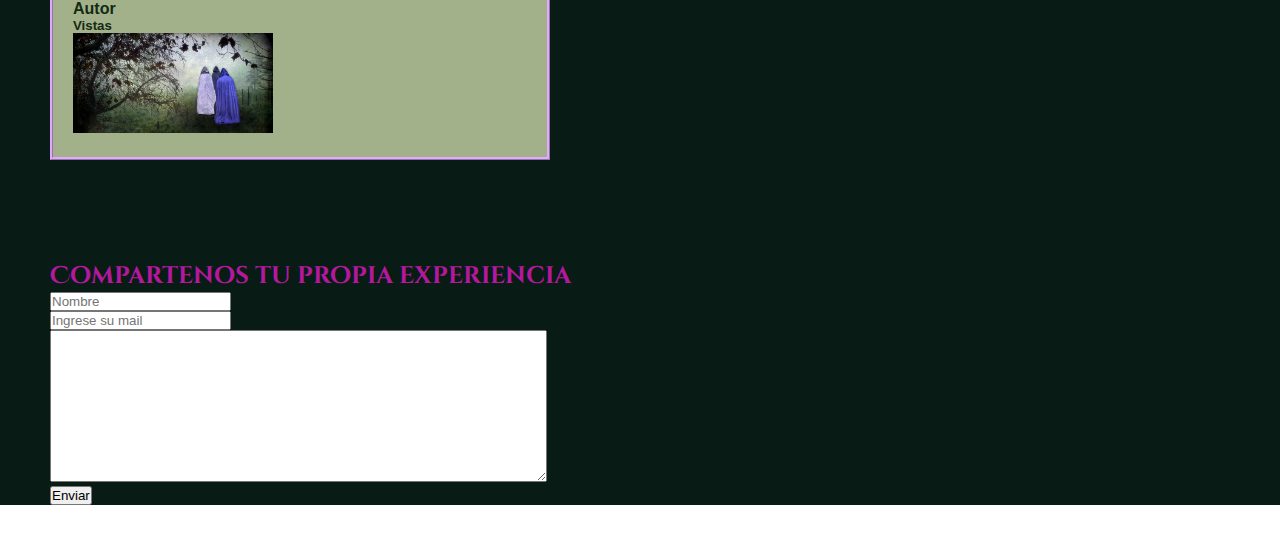
<file: Paginas/Brujas.html>
<!DOCTYPE html>
<html lang="en">
<head>
    <meta charset="UTF-8">
    <meta name="viewport" content="width=device-width, initial-scale=1.0">
    <link rel="stylesheet" href="../scss/styles.css">
    <link rel="Shortcut icon" href="../Imagenes/Logo.png" type="image/x-icon">
    <link href="https://cdn.jsdelivr.net/npm/bootstrap@5.3.0/dist/css/bootstrap.min.css" rel="stylesheet" integrity="sha384-9ndCyUaIbzAi2FUVXJi0CjmCapSmO7SnpJef0486qhLnuZ2cdeRhO02iuK6FUUVM" crossorigin="anonymous">
    <title>Brujas</title>
    <meta name="description" content="Historias de brujas, En nuestra categoría dedicada a las brujas, descubrirás un universo de hechizos encantados, pócimas mortales y conjuros prohibidos.">
    <meta name="keywords" content="brujas, hechizo, bosque">
</head>
<body>
  <div class="paginaB">
    <header>
        <nav class="navbar navbar-expand-lg bg-body-tertiary">
            <img src="../Imagenes/Logo.png" alt="Logo" width="70" height="70">
            <div class="container-fluid">
                <a class="navbar-brand" href="../index.html"></a>
                <button class="navbar-toggler" type="button" data-bs-toggle="collapse" data-bs-target="#navbarNavDropdown" aria-controls="navbarNavDropdown" aria-expanded="false" aria-label="Toggle navigation">
                    <span class="navbar-toggler-icon"></span>
                </button>
                <div class="collapse navbar-collapse" id="navbarNavDropdown">
                    <ul class="navbar-nav">
                        <li class="nav-item">
                            <a class="nav-link active" aria-current="page" href="../index.html">Inicio</a>
                        </li>
                        <li class="nav-item">
                            <a class="nav-link" href="#">Contacto</a>
                        </li>
                        <li class="nav-item dropdown">
                            <a class="nav-link dropdown-toggle" href="#" role="button" data-bs-toggle="dropdown" aria-expanded="false">
                                Categoría
                            </a>
                            <ul class="dropdown-menu">
                                <li><a class="dropdown-item" href="./Brujas.html">Brujas</a></li>
                                <li><a class="dropdown-item" href="./Demonios.html">Demonios</a></li>
                                <li><a class="dropdown-item" href="../index.html">Otro</a></li>
                            </ul>
                        </li>
                    </ul>
                </div>
            </div>
        </nav>
    </header>

    <main>
        <div class="contenidoBrujas">
            <h1 class="brujas">BRUJAs</h1>
            <div class="grilla2">
                <div class="textoimagen2">
                    <p>Adéntrate en el tenebroso mundo de las brujas, donde la magia negra se entrelaza con el misterio y el poder oculto. En nuestra categoría dedicada a las brujas, descubrirás un universo de hechizos encantados, pócimas mortales y conjuros prohibidos. <br>
                      Las brujas han sido protagonistas de innumerables leyendas y cuentos a lo largo de la historia, personificando el poder y la oscuridad en su forma más seductora.
                      <br>Desde las viejas brujas que moraban en las profundidades del bosque hasta las jóvenes hechiceras que llevan a cabo rituales secretos en la oscuridad de la noche, cada historia cuenta una fascinante y terrorífica historia. <br>
                      
                      Explora las páginas de nuestra colección y conoce las brujas más temibles y encantadoras que jamás hayas imaginado. Desde sus tratos con fuerzas sobrenaturales hasta sus habilidades para manipular la realidad, estas brujas te llevarán a un mundo donde lo imposible se convierte en una aterradora realidad.
                      
                      Sumérgete en los oscuros bosques donde se reúnen las brujas para celebrar sus sabbats y presencia cómo lanzan hechizos a la luz de la luna.
                      Siente la tensión mientras se enfrentan a cazadores de brujas determinados a extinguir su magia y descubre los secretos ancestrales que se transmiten de generación en generación. <br>
                      
                      Pero ten cuidado, pues las brujas son criaturas astutas y vengativas. Su sed de poder puede llevarlas a desencadenar terrores inimaginables y a usar sus conocimientos ocultos para sembrar el caos en el mundo de los mortales. Cada historia es un recordatorio de que el precio de la magia puede ser mucho más alto de lo que uno se atreve a pagar.
                      
                      Entra en nuestro rincón prohibido de las brujas y déjate cautivar por su encanto oscuro y su magia retorcida. <br>
                      Prepárate para ser arrastrado a un mundo donde la realidad se desdibuja y los límites entre el bien y el mal se desvanecen. ¡Adéntrate en la morada de las brujas y descubre el lado más misterioso y peligroso de la magia!
                    </p>
                    <img src="../Imagenes/imgb.png" alt="Brujas" class="imagenB">
                </div>
            </div>
        </div>
        <div class="grillita">
          <div class="regresar">
            <a href="../index.html">Regresar al Inicio</a>
        </div>
            <div class="categoria">
                <select>
                    <option value="Reciente">Mas reciente</option>
                    <option value="Populares">Las mas populares</option>
                    <option value="AZ">A-Z</option>
                    <option value="Todo">Todas</option>
                </select>
            </div>
            <div class="historias a">
                <a class="link2" href="./Historia 1.html" style="color: #003566">Historia 1</a>
                <h3>"La bruja del bosque"</h3>
                <h4>BlueUnicorn</h4>
                <h5>1.7k</h5>
                <img src="../Imagenes/imagenb3.png" alt="BrujadelBosque" width="200" height="100" class="imagen3">
            </div>

            <div class="historias b">
                <a href="link2" href="" style="color: #003566">Historia n</a>
                <h3>"Titulo"</h3>
                <h4>Autor</h4>
                <h5>Vistas</h5>
                <img src="../Imagenes/Brujas-Bosque.jpg" alt="BrujaBosque" width="200" height="100" class="imagen3">
            </div>
        </div>
    </main>

    <footer>
      <div class="footerB">
      <div class="form">
      <h2 class="til bruj">Compartenos tu propia experiencia</h2>
      <form>
        <div>
          <input type="text" placeholder="Nombre" required>
      </div>
      <div>
          <input type="email" placeholder="Ingrese su mail" required>
      </div>
      <div>
          <textarea placeholder="Ingrese su experiencia.." 
          cols="60" 
          rows="10">
          </textarea>
      </div>
      <input type="submit" value="Enviar">
      </form>
    </div>
    </div>
    </footer>
  </div>
    <script src="https://cdn.jsdelivr.net/npm/bootstrap@5.3.0/dist/js/bootstrap.bundle.min.js" integrity="sha384-geWF76RCwLtnZ8qwWowPQNguL3RmwHVBC9FhGdlKrxdiJJigb/j/68SIy3Te4Bkz" crossorigin="anonymous"></script>
</body>
</html>
</file>
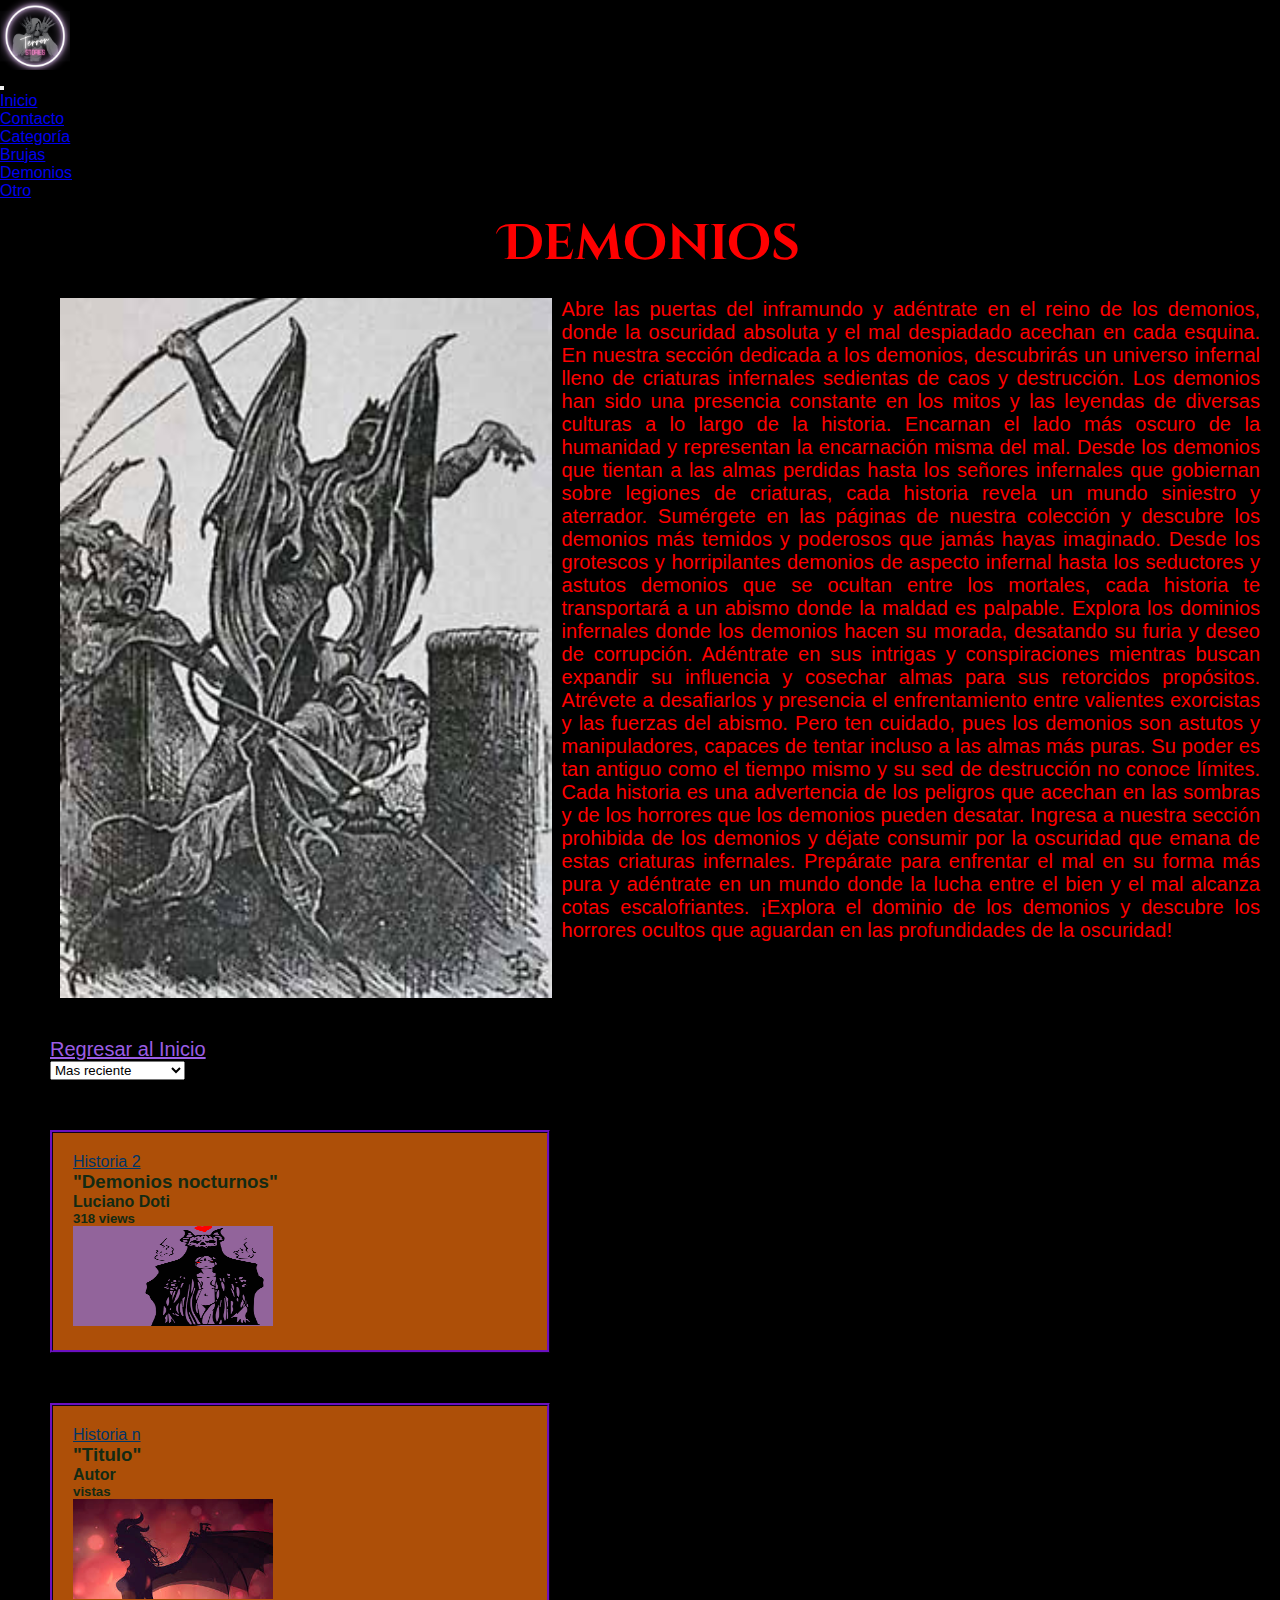
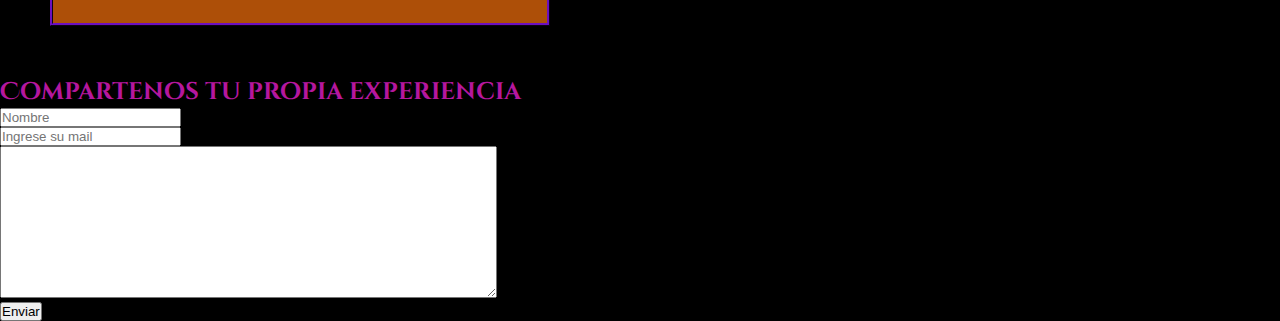
<file: Paginas/Demonios.html>
<!DOCTYPE html>
<html lang="en">
<head>
    <meta charset="UTF-8">
    <meta name="viewport" content="width=device-width, initial-scale=1.0">
    <link rel="stylesheet" href="../scss/styles.css">
    <link rel="Shortcut icon" href="../Imagenes/Logo.png" type="image/x-icon">
    <link href="https://cdn.jsdelivr.net/npm/bootstrap@5.3.0/dist/css/bootstrap.min.css" rel="stylesheet" integrity="sha384-9ndCyUaIbzAi2FUVXJi0CjmCapSmO7SnpJef0486qhLnuZ2cdeRhO02iuK6FUUVM" crossorigin="anonymous">
    <title>Demonios</title>
    <meta name="description" content="Historias de demonios,  universo infernal lleno de criaturas infernales sedientas de caos y destrucción. Los demonios han sido una presencia constante en los mitos y las leyendas de diversas culturas a lo largo de la historia. ">
    <meta name="keywords" content="los demonios, infierno">
</head>
<body>
  <div class="paginaD">
    <header>
        <nav class="navbar navbar-expand-lg bg-body-tertiary">
            <img src="../Imagenes/Logo.png" alt="Logo" width="70" height="70">
            <div class="container-fluid">
                <a class="navbar-brand" href="../index.html"></a>
                <button class="navbar-toggler" type="button" data-bs-toggle="collapse" data-bs-target="#navbarNavDropdown" aria-controls="navbarNavDropdown" aria-expanded="false" aria-label="Toggle navigation">
                    <span class="navbar-toggler-icon"></span>
                </button>
                <div class="collapse navbar-collapse" id="navbarNavDropdown">
                    <ul class="navbar-nav">
                        <li class="nav-item">
                            <a class="nav-link active" aria-current="page" href="../index.html">Inicio</a>
                        </li>
                        <li class="nav-item">
                            <a class="nav-link" href="#">Contacto</a>
                        </li>
                        <li class="nav-item dropdown">
                            <a class="nav-link dropdown-toggle" href="#" role="button" data-bs-toggle="dropdown" aria-expanded="false">
                                Categoría
                            </a>
                            <ul class="dropdown-menu">
                                <li><a class="dropdown-item" href="./Brujas.html">Brujas</a></li>
                                <li><a class="dropdown-item" href="./Demonios.html">Demonios</a></li>
                                <li><a class="dropdown-item" href="./index.html">Otro</a></li>
                            </ul>
                        </li>
                    </ul>
                </div>
            </div>
        </nav>
    </header>

    <main>
        <h1 class="tituloD">Demonios</h1>
        <div class="conten">
            <div class="textoimagendem">
                <img src="../Imagenes/demon.jpeg" alt="demon" class="dem">
                <p>Abre las puertas del inframundo y adéntrate en el reino de los demonios, donde la oscuridad absoluta y el mal despiadado acechan en cada esquina. En nuestra sección dedicada a los demonios, descubrirás un universo infernal lleno de criaturas infernales sedientas de caos y destrucción.
                  Los demonios han sido una presencia constante en los mitos y las leyendas de diversas culturas a lo largo de la historia. Encarnan el lado más oscuro de la humanidad y representan la encarnación misma del mal. Desde los demonios que tientan a las almas perdidas hasta los señores infernales que gobiernan sobre legiones de criaturas, cada historia revela un mundo siniestro y aterrador.
            
                  Sumérgete en las páginas de nuestra colección y descubre los demonios más temidos y poderosos que jamás hayas imaginado. Desde los grotescos y horripilantes demonios de aspecto infernal hasta los seductores y astutos demonios que se ocultan entre los mortales, cada historia te transportará a un abismo donde la maldad es palpable.
                  
                  Explora los dominios infernales donde los demonios hacen su morada, desatando su furia y deseo de corrupción. Adéntrate en sus intrigas y conspiraciones mientras buscan expandir su influencia y cosechar almas para sus retorcidos propósitos. Atrévete a desafiarlos y presencia el enfrentamiento entre valientes exorcistas y las fuerzas del abismo.
                  
                  Pero ten cuidado, pues los demonios son astutos y manipuladores, capaces de tentar incluso a las almas más puras. Su poder es tan antiguo como el tiempo mismo y su sed de destrucción no conoce límites. Cada historia es una advertencia de los peligros que acechan en las sombras y de los horrores que los demonios pueden desatar.
                  
                  Ingresa a nuestra sección prohibida de los demonios y déjate consumir por la oscuridad que emana de estas criaturas infernales. Prepárate para enfrentar el mal en su forma más pura y adéntrate en un mundo donde la lucha entre el bien y el mal alcanza cotas escalofriantes. ¡Explora el dominio de los demonios y descubre los horrores ocultos que aguardan en las profundidades de la oscuridad!
                </p>
            </div>
            <div class="regresar3">
                <a href="../index.html">Regresar al Inicio</a>
            </div>
            <div class="categoria">
                <select>
                    <option value="Reciente">Mas reciente</option>
                    <option value="Populares">Las mas populares</option>
                    <option value="AZ">A-Z</option>
                    <option value="Todo">Todas</option>
                </select>
            </div>
            <div class="historias2">
                <a class="link2" href="./Historia 2.html" style="color: #003566">Historia 2</a>
                <h3>"Demonios nocturnos"</h3>
                <h4> Luciano Doti</h4>
                <h5>318 views</h5>
                <img src="../Imagenes/Imagen 2.png" alt="Demonios" width="200" height="100" class="imagen3">
            </div>

            <div class="historias2">
                <a class="link2" href="" style="color: #003566">Historia n</a>
                <h3>"Titulo"</h3>
                <h4> Autor</h4>
                <h5>vistas</h5>
                <img src="../Imagenes/imagedem.jpeg" alt="Demonios" width="200" height="100" class="imagen3">
            </div>
        </div>
    </main>
    <footer>
      <div class="formularioD">
        <h2 class="til Demonios">Compartenos tu propia experiencia</h2>
        <form>
          <div>
            <input type="text" placeholder="Nombre" required>
        </div>
        <div>
            <input type="email" placeholder="Ingrese su mail" required>
        </div>
        <div>
            <textarea placeholder="Ingrese su experiencia.." 
            cols="60" 
            rows="10">
            </textarea>
        </div>
        <input type="submit" value="Enviar">
        </form>
      </div>
    </footer>
</div>
    <script src="https://cdn.jsdelivr.net/npm/bootstrap@5.3.0/dist/js/bootstrap.bundle.min.js" integrity="sha384-geWF76RCwLtnZ8qwWowPQNguL3RmwHVBC9FhGdlKrxdiJJigb/j/68SIy3Te4Bkz" crossorigin="anonymous"></script>
</body>
</html>
</file>
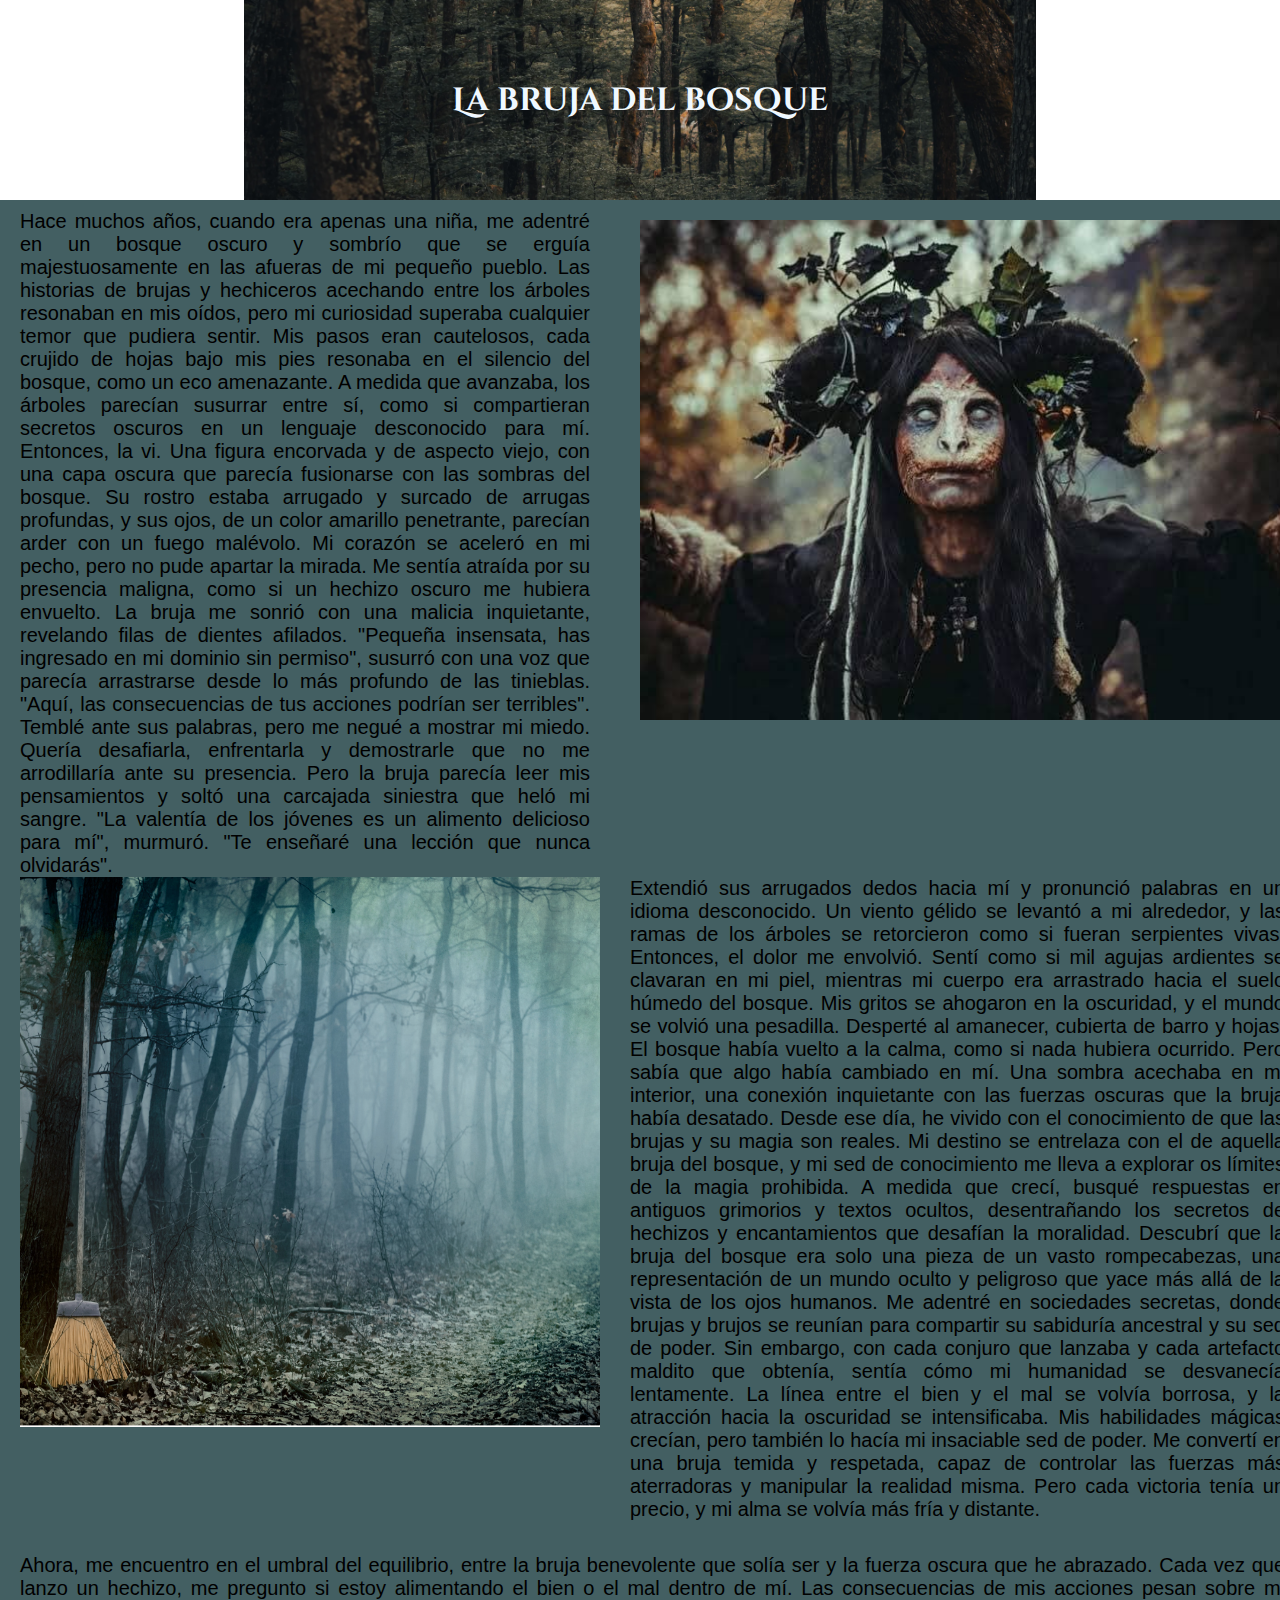
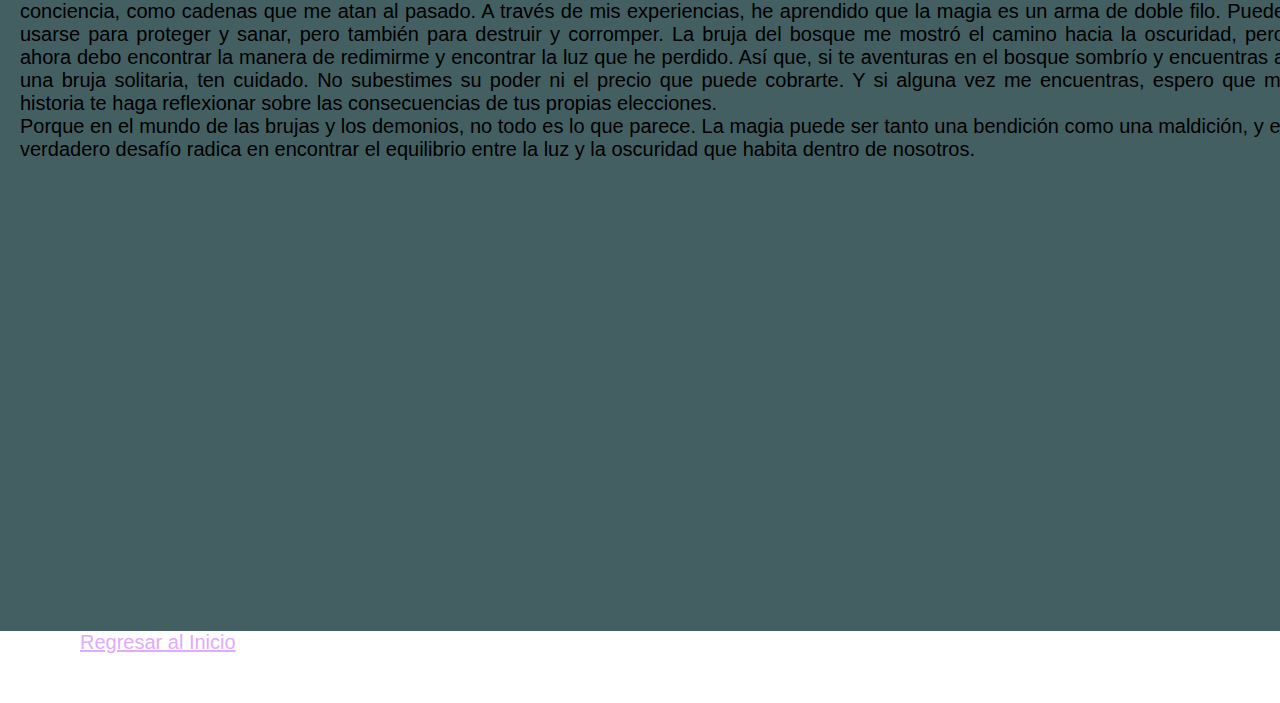
<file: Paginas/Historia 1.html>
<!DOCTYPE html>
<html lang="en">
<head>
    <meta charset="UTF-8">
    <meta name="viewport" content="width=device-width, initial-scale=1.0">
    <link rel="stylesheet" href="../scss/styles.css">
    <link rel="Shortcut icon" href="../Imagenes/Logo.png" type="image/x-icon">
    <title>La bruja del bosque</title>
    <meta name="description" content="La bruja del bosque, Las historias de brujas y hechiceros acechando entre los árboles">
    <meta name="keywords" content="historias de terror, brujas, bosque">
</head>
<body>
    <header>
        <div class="titulobrujas">
            <img src="../Imagenes/bosque.png" alt="Bosque" class="bosque">
            <h1>La bruja del bosque</h1>
        </div>
    </header>

    <main>
        <div class="contenidoH1">
            <div class="grilla3">
                <img src="../Imagenes/Bbrujas3.jpeg" alt="Bbrujas" class="Bbrujas">
                <div class="uno">
                    <p>
                        Hace muchos años, cuando era apenas una niña, me adentré en un bosque oscuro y sombrío que se erguía majestuosamente en las afueras de mi pequeño pueblo. Las historias de brujas y hechiceros acechando entre los árboles resonaban en mis oídos, pero mi curiosidad superaba cualquier temor que pudiera sentir.
                        Mis pasos eran cautelosos, cada crujido de hojas bajo mis pies resonaba en el silencio del bosque, como un eco amenazante. A medida que avanzaba, los árboles parecían susurrar entre sí, como si compartieran secretos oscuros en un lenguaje desconocido para mí. 
            
                Entonces, la vi. Una figura encorvada y de aspecto viejo, con una capa oscura que parecía fusionarse con las sombras del bosque. Su rostro estaba arrugado y surcado de arrugas profundas, y sus ojos, de un color amarillo penetrante, parecían arder con un fuego malévolo.
            
                Mi corazón se aceleró en mi pecho, pero no pude apartar la mirada. Me sentía atraída por su presencia maligna, como si un hechizo oscuro me hubiera envuelto. La bruja me sonrió con una malicia inquietante, revelando filas de dientes afilados.
            
                "Pequeña insensata, has ingresado en mi dominio sin permiso", susurró con una voz que parecía arrastrarse desde lo más profundo de las tinieblas. "Aquí, las consecuencias de tus acciones podrían ser terribles".
            
                Temblé ante sus palabras, pero me negué a mostrar mi miedo. Quería desafiarla, enfrentarla y demostrarle que no me arrodillaría ante su presencia. Pero la bruja parecía leer mis pensamientos y soltó una carcajada siniestra que heló mi sangre.
            
                "La valentía de los jóvenes es un alimento delicioso para mí", murmuró. "Te enseñaré una lección que nunca olvidarás".
                    </p>
                </div>
                <img src="../Imagenes/Bbosque2.png" alt="Bruja" class="Bbrujas2">
                <div class="dos">
                    <p>
                        Extendió sus arrugados dedos hacia mí y pronunció palabras en un idioma desconocido. Un viento gélido se levantó a mi alrededor, y las ramas de los árboles se retorcieron como si fueran serpientes vivas.
                        Entonces, el dolor me envolvió. Sentí como si mil agujas ardientes se clavaran en mi piel, mientras mi cuerpo era arrastrado hacia el suelo húmedo del bosque. Mis gritos se ahogaron en la oscuridad, y el mundo se volvió una pesadilla.
                    
                        Desperté al amanecer, cubierta de barro y hojas. El bosque había vuelto a la calma, como si nada hubiera ocurrido. Pero sabía que algo había cambiado en mí. Una sombra acechaba en mi interior, una conexión inquietante con las fuerzas oscuras que la bruja había desatado.
                    
                        Desde ese día, he vivido con el conocimiento de que las brujas y su magia son reales. Mi destino se entrelaza con el de aquella bruja del bosque, y mi sed de conocimiento me lleva a explorar os límites de la magia prohibida. A medida que crecí, busqué respuestas en antiguos grimorios y textos ocultos, desentrañando los secretos de hechizos y encantamientos que desafían la moralidad.
                    
                        Descubrí que la bruja del bosque era solo una pieza de un vasto rompecabezas, una representación de un mundo oculto y peligroso que yace más allá de la vista de los ojos humanos. Me adentré en sociedades secretas, donde brujas y brujos se reunían para compartir su sabiduría ancestral y su sed de poder.
                    
                        Sin embargo, con cada conjuro que lanzaba y cada artefacto maldito que obtenía, sentía cómo mi humanidad se desvanecía lentamente. La línea entre el bien y el mal se volvía borrosa, y la atracción hacia la oscuridad se intensificaba.
                    
                        Mis habilidades mágicas crecían, pero también lo hacía mi insaciable sed de poder. Me convertí en una bruja temida y respetada, capaz de controlar las fuerzas más aterradoras y manipular la realidad misma. Pero cada victoria tenía un precio, y mi alma se volvía más fría y distante.
                    </p>
                </div>
                <div class="tres">
                    <p>
                        Ahora, me encuentro en el umbral del equilibrio, entre la bruja benevolente que solía ser y la fuerza oscura que he abrazado. Cada vez que lanzo un hechizo, me pregunto si estoy alimentando el bien o el mal dentro de mí. Las consecuencias de mis acciones pesan sobre mi conciencia, como cadenas que me atan al pasado.
                        A través de mis experiencias, he aprendido que la magia es un arma de doble filo. Puede usarse para proteger y sanar, pero también para destruir y corromper. La bruja del bosque me mostró el camino hacia la oscuridad, pero ahora debo encontrar la manera de redimirme y encontrar la luz que he perdido.
                    
                        Así que, si te aventuras en el bosque sombrío y encuentras a una bruja solitaria, ten cuidado. No subestimes su poder ni el precio que puede cobrarte. Y si alguna vez me encuentras, espero que mi historia te haga reflexionar sobre las consecuencias de tus propias elecciones.</p>
                    
                        Porque en el mundo de las brujas y los demonios, no todo es lo que parece. La magia puede ser tanto una bendición como una maldición, y el verdadero desafío radica en encontrar el equilibrio entre la luz y la oscuridad que habita dentro de nosotros.
                    </p>
                </div>
            </div>
        </div>
    </main>

    <footer>
        <div class="regresar2">
            <a href="../index.html">Regresar al Inicio</a> 
        </div>
    </footer>
</body>
</html>
</file>
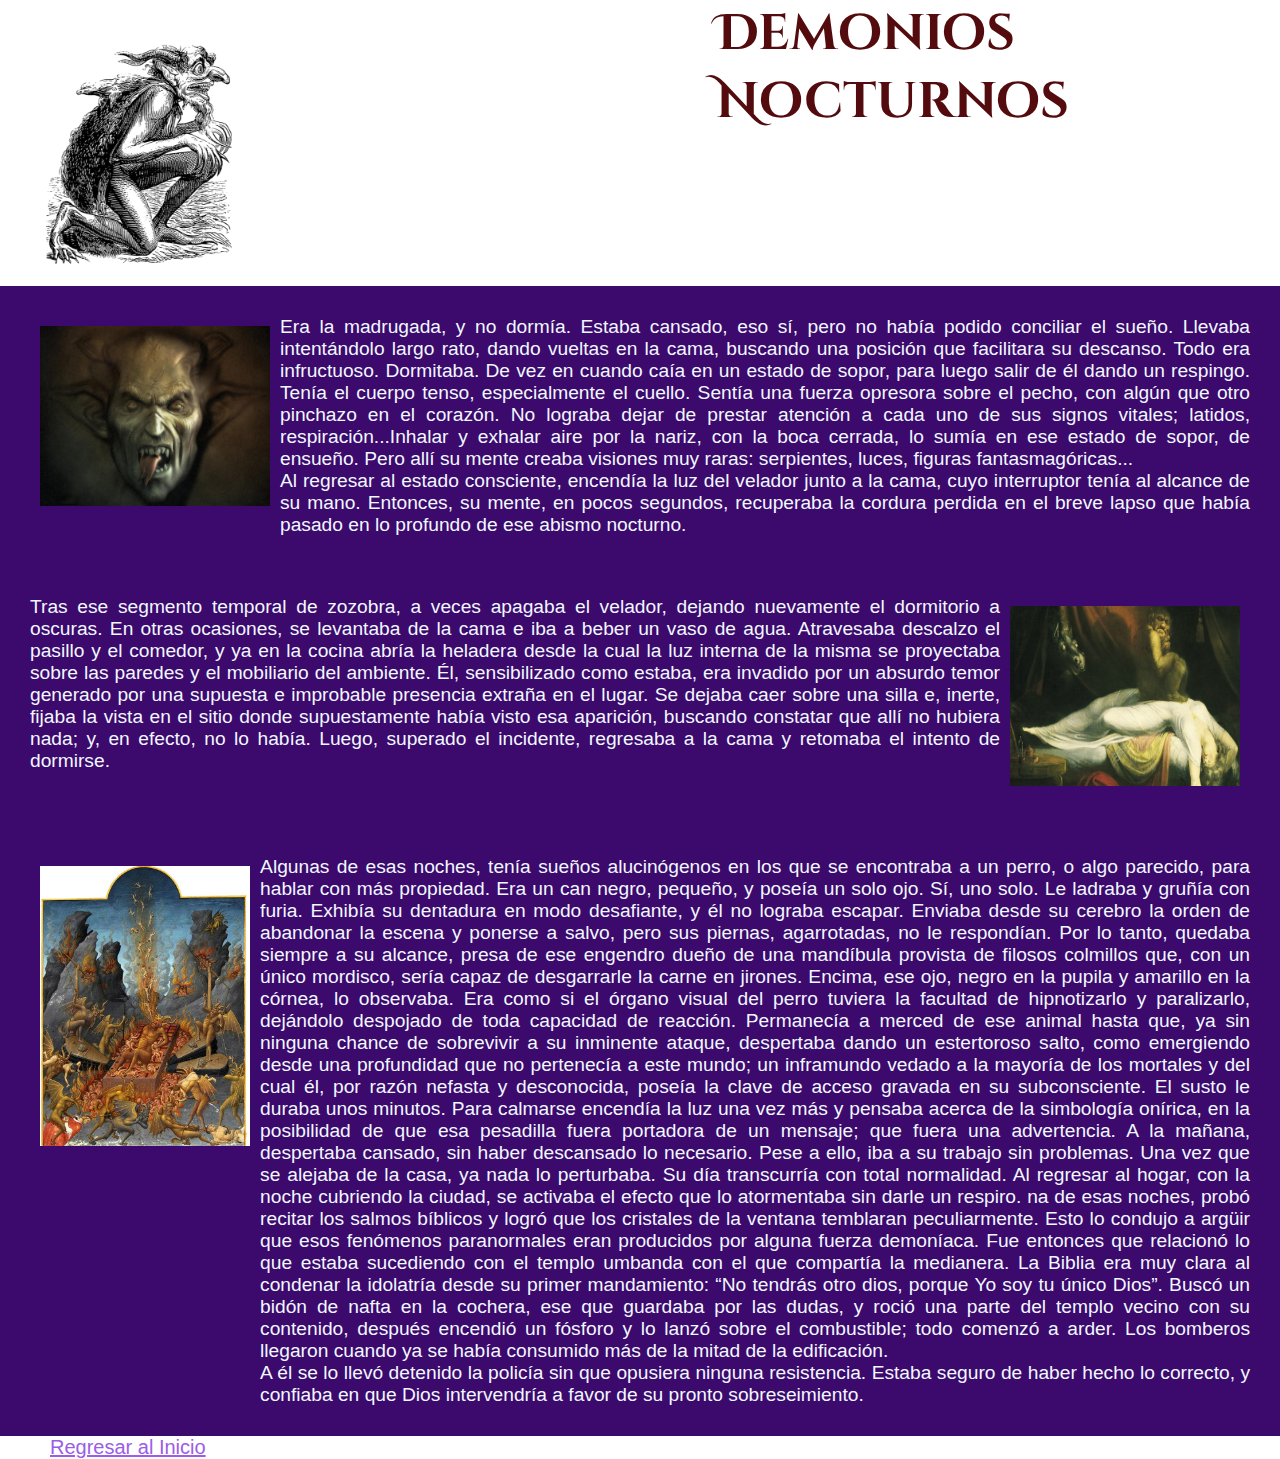
<file: Paginas/Historia 2.html>
<!DOCTYPE html>
<html lang="en">
<head>
    <meta charset="UTF-8">
    <meta name="viewport" content="width=device-width, initial-scale=1.0">
    <link rel="stylesheet" href="../scss/styles.css">
    <link rel="Shortcut icon" href="../Imagenes/Logo.png" type="image/x-icon">
    <title>Historia 2</title>
    <meta name="description" content="Demonios nocturnos, Algunas de esas noches, tenía sueños alucinógenos en los que se encontraba a un perro, o algo parecido, para hablar con mas propiedad. Era un can negro, pequeño, y poseía un solo ojo. Sí, uno solo. Le ladraba y gruñía con furia. Exhibía su dentadura en modo desafiante, y él no lograba escapar. ">
    <meta name="keywords" content="historias de terror, demonios, presencia">
</head>
<body>
    <header>
        <div class="titulodemonios">
            <img src="../Imagenes/demons.png" alt="titulo">
            <h1>Demonios Nocturnos</h1>
        </div>
    </header>

    <main>
        <div class="contenidoH2">
            <div class="textd">
                <img src="../Imagenes/Demonio-Angel-Caido.jpeg" alt="dme" class="imagenh2">
                <p>
                    Era la madrugada, y no dormía. Estaba cansado, eso sí, pero no había podido conciliar el sueño. Llevaba intentándolo largo rato, dando vueltas en la cama, buscando una posición que facilitara su descanso. Todo era infructuoso. Dormitaba. De vez en cuando caía en un estado de sopor, para luego salir de él dando un respingo. Tenía el cuerpo tenso, especialmente el cuello.
                    Sentía una fuerza opresora sobre el pecho, con algún que otro pinchazo en el corazón. No lograba dejar de prestar atención a cada uno de sus signos vitales; latidos, respiración...Inhalar y exhalar aire por la nariz, con la boca cerrada, lo sumía en ese estado de sopor, de ensueño. Pero allí su mente creaba visiones muy raras: serpientes, luces, figuras fantasmagóricas... <br>
            Al regresar al estado consciente, encendía la luz del velador junto a la cama, cuyo interruptor tenía al alcance de su mano. Entonces, su mente, en pocos segundos, 
            recuperaba la cordura perdida en el breve lapso que había pasado en lo profundo de ese abismo nocturno.
                </p>
            </div>
            <div class="textd 1h2">
                <p>
                    Tras ese segmento temporal de zozobra, a veces apagaba el velador, dejando nuevamente el dormitorio a oscuras. En otras ocasiones, se levantaba de la cama e iba a beber un vaso de agua. Atravesaba descalzo el pasillo y el comedor, y ya en la cocina abría la heladera desde la cual la luz interna de la misma se proyectaba sobre las paredes y el mobiliario del ambiente. Él, sensibilizado como estaba, era invadido por un absurdo temor generado por una supuesta e improbable presencia extraña en el lugar. Se dejaba caer sobre una silla e, inerte, fijaba la vista en el sitio donde supuestamente había visto esa aparición, buscando constatar que allí no hubiera nada; y, en efecto, no lo había. Luego, superado el incidente, regresaba a la cama y retomaba el intento de dormirse.
                </p>
                <img src="../Imagenes/imgd1.jpeg" alt="" class="imagenh2">
            </div>
            <div class="textd 1h3">
                <img src="../Imagenes/demons2.jpeg" alt="" class="imagenh5">
                <p>
                    Algunas de esas noches, tenía sueños alucinógenos en los que se encontraba a un perro, o algo parecido, para hablar con más propiedad. Era un can negro, pequeño, y poseía un solo ojo. Sí, uno solo. Le ladraba y gruñía con furia. Exhibía su dentadura en modo desafiante, y él no lograba escapar. Enviaba desde su cerebro la orden de abandonar la escena y ponerse a salvo, pero sus piernas, agarrotadas, no le respondían. Por lo tanto, quedaba siempre a su alcance, presa de ese engendro dueño de una mandíbula provista de filosos colmillos que, con un único mordisco, sería capaz de desgarrarle la carne en jirones. Encima, ese ojo, negro en la pupila y amarillo en la córnea, lo observaba. Era como si el órgano visual del perro tuviera la facultad de hipnotizarlo y paralizarlo, dejándolo despojado de toda capacidad de reacción. 
                    Permanecía a merced de ese animal hasta que, ya sin ninguna chance de sobrevivir a su inminente ataque, despertaba dando un estertoroso salto, como emergiendo desde una profundidad que no pertenecía a este mundo; un inframundo vedado a la mayoría de los mortales y del cual él, por razón nefasta y desconocida, poseía la clave de acceso gravada en su subconsciente. El susto le duraba unos minutos. 
                    Para calmarse encendía la luz una vez más y pensaba acerca de la simbología onírica, en la posibilidad de que esa pesadilla fuera portadora de un mensaje; que fuera una advertencia.
                    A la mañana, despertaba cansado, sin haber descansado lo necesario. Pese a ello, iba a su trabajo sin problemas. Una vez que se alejaba de la casa, ya nada lo perturbaba. Su día transcurría con total normalidad. Al regresar al hogar, con la noche cubriendo la ciudad, se activaba el efecto que lo atormentaba sin darle un respiro. na de esas noches, probó recitar los salmos bíblicos y logró que los cristales de la ventana temblaran peculiarmente. Esto lo condujo a argüir que esos fenómenos paranormales eran producidos por alguna fuerza demoníaca. Fue entonces que relacionó lo que estaba sucediendo con el templo umbanda con el que compartía la medianera. La Biblia era muy clara al condenar la idolatría desde su primer mandamiento: “No tendrás otro dios, porque Yo soy tu único Dios”.
                    Buscó un bidón de nafta en la cochera, ese que guardaba por las dudas, y roció una parte del templo vecino con su contenido, después encendió un fósforo y lo lanzó sobre el combustible; todo comenzó a arder. Los bomberos llegaron cuando ya se había consumido más de la mitad de la edificación. <br> A él se lo llevó detenido la policía sin que opusiera ninguna resistencia. Estaba seguro de haber hecho lo correcto, y confiaba en que Dios intervendría a favor de su pronto sobreseimiento.
                </p>
                
            </div>
        </div>
    </main>

    <footer>
        <div class="regresar3">
            <a href="../index.html">Regresar al Inicio</a> 
        </div>
    </footer>
</body>
</html>
</file>
<file: scss/styles.css>
@import url("https://fonts.googleapis.com/css2?family=Julius+Sans+One&family=Loved+by+the+King&display=swap");
@import url("https://fonts.googleapis.com/css2?family=Cormorant+Garamond:ital,wght@1,300&display=swap");
@import url("https://fonts.googleapis.com/css2?family=Castoro+Titling&display=swap");
@import url("https://fonts.googleapis.com/css2?family=Castoro+Titling&family=Cinzel+Decorative&display=swap");
* {
  margin: 0;
  padding: 0;
  box-sizing: border-box;
  font-family: sans-serif;
}

*::-moz-selection {
  color: darkmagenta;
  background-color: mistyrose;
}

*::selection {
  color: darkmagenta;
  background-color: mistyrose;
}

*::-moz-selection {
  color: darkmagenta;
  background-color: mistyrose;
}

.regresar > * {
  color: #9e0059;
  font-size: 20px;
  grid-area: regresar;
  margin: 50px;
}
@media (max-width: 1000px) {
  .regresar > * {
    font-size: 16px;
  }
}

.regresar2 > * {
  color: #e0aaff;
  font-size: 20px;
  text-align: center;
  padding-bottom: 50px;
  padding-left: 80px;
}
@media (max-width: 1000px) {
  .regresar2 > * {
    font-size: 16px;
    padding-bottom: 30px;
    padding-left: 40px;
  }
}

.regresar3 > * {
  color: #9b5de5;
  font-size: 20px;
  margin: 50px;
}
@media (max-width: 1000px) {
  .regresar3 > * {
    font-size: 16px;
    padding-bottom: 30px;
    padding-left: 40px;
  }
}

.paginaI {
  background-color: black;
}
.paginaI .contenido1 {
  background-color: black;
  color: #ffcad4;
  font-size: larger;
}

.titulo {
  color: #ff9f1c;
  text-align: center;
  font-family: "Cinzel Decorative", cursive;
  margin-top: 10px;
}

.titulo2 {
  color: red;
  font-family: "Cinzel Decorative", cursive;
  font-size: 70px;
  text-align: center;
  padding-top: 0;
}

.texto1 {
  margin: 20px;
  text-align: justify;
  font-size: 20px;
  border-radius: 2rem;
  display: flex;
}
@media (max-width: 1000px) {
  .texto1 {
    font-size: 16px;
  }
}
.texto1 .footer {
  margin: 20px;
  background-color: black;
}
.texto1 .footer .categoria {
  font-family: "Julius Sans One", sans-serif;
  grid-area: categoria;
  margin-left: 250px;
}
@media (max-width: 800px) {
  .texto1 .footer .categoria {
    margin-left: 0;
  }
}
.texto1 .menu {
  list-style-type: none;
  display: flex;
  gap: 2rem;
  color: #9b5de5;
}
.texto1 .opciones {
  display: flex;
  flex-direction: row; /*row, column, row-reverse, column-reverse*/
  flex-wrap: wrap; /* tambien se puede escribir como flex-flow: row wrap;*/
  gap: 1rem;
  justify-content: flex-end;
}

.til {
  color: #b5179e;
  font-family: "Cinzel Decorative", cursive;
}
.til bruj {
  background-color: #081c15;
  color: aquamarine;
  font-family: "Cinzel Decorative", cursive;
}
.til Demonios {
  background-color: black;
  color: #9e0059;
  font-family: "Cinzel Decorative", cursive;
}

/*-----------------BRUJAS-------------------*/
.paginaB {
  background-color: #081c15;
}
.paginaB .contenidoBrujas {
  background-color: #081c15;
  color: #9b5de5;
  justify-content: flex-start;
  text-align: justify;
  padding-left: 20px;
  padding-bottom: 20px;
  padding-right: 20px;
  font-size: 20px;
  margin-right: 30px;
  margin-left: 30px;
}
@media (max-width: 1000px) {
  .paginaB .contenidoBrujas {
    justify-content: center;
    text-align: justify;
    font-size: 15px;
  }
}
.paginaB .contenidoBrujas .brujas {
  color: #dc2f02;
  font-size: 100px;
  font-family: "Castoro Titling", cursive;
  text-align: end;
  background-color: #132a13;
}
@media (max-width: 1000px) {
  .paginaB .contenidoBrujas .brujas {
    font-size: 50px;
  }
}
.paginaB .footerB {
  margin: 50px;
}
.paginaB .footerB .form {
  background-color: #081c15;
}

.historias {
  color: #132a13;
  background-color: #a3b18a;
  margin: 50px;
  border: 3px ridge #e0aaff;
  width: 500px;
  padding: 20px;
  animation-name: cambiar-color;
  animation-duration: 10s;
  animation-delay: 1s;
  animation-timing-function: ease-in-out;
  animation-iteration-count: infinite;
  animation-fill-mode: both;
}
@keyframes cambiar-color {
  0% {
    background-color: pink;
  }
  25% {
    background-color: aquamarine;
  }
  50% {
    background-color: #c415c4;
  }
  100% {
    background-color: pink;
  }
}

.b {
  grid-area: b;
}

.a {
  grid-area: a;
}

/*------------H1------------------------*/
.titulobrujas {
  position: relative;
  display: flex;
  justify-content: center;
  align-items: center;
}
.titulobrujas h1 {
  position: absolute;
  color: aliceblue;
  font-family: "Cinzel Decorative", cursive;
}

.contenidoH1 {
  background-color: #435f62;
}

.grilla3 {
  display: grid;
  grid-template-columns: repeat(2, 1fr);
  grid-template-rows: repeat(3, 1fr);
  grid-template-areas: "uno  Bbrujas" "Bbrujas2  dos" "tres  tres";
}
.grilla3 .uno {
  grid-area: uno;
  padding-left: 20px;
  padding-right: 30px;
  margin-top: 10px;
  font-size: 20px;
  text-align: justify;
}
.grilla3 .dos {
  grid-area: dos;
  padding-left: 10px;
  padding-right: 20px;
  font-size: 20px;
  text-align: justify;
}
.grilla3 .tres {
  grid-area: tres;
  padding-left: 20px;
  padding-right: 20px;
  font-size: 20px;
  text-align: justify;
}

.Bbrujas {
  grid-area: Bbrujas;
  height: 420px;
  width: 460px;
  margin: 0 auto;
  padding-left: 20px;
  padding-right: 20px;
}

.Bbrujas2 {
  grid-area: Bbrujas2;
  height: 420px;
  width: 460px;
  margin: 0 auto;
  padding-left: 20px;
  padding-right: 20px;
}

.categoria {
  font-family: "Julius Sans One", sans-serif;
  grid-area: categoria;
  margin-left: 50px;
}

/*-----------------Demonios-------------------*/
.paginaD {
  background-color: black;
}
.paginaD .tituloD {
  color: red;
  font-size: 50px;
  text-align: center;
  font-family: "Cinzel Decorative", cursive;
  margin-top: 10px;
  padding-left: 20px;
}
.paginaD .conten {
  background-color: black;
}

.historias2 {
  color: #132a13;
  background-color: #ad4f08;
  margin: 50px;
  border: 3px ridge #3c096c;
  width: 500px;
  padding: 20px 20px 20px 20px;
  animation-name: cambiar-color;
  animation-duration: 10s;
  animation-delay: 1s; /*desde  que carga la pagina*/
  animation-timing-function: ease-in-out;
  animation-iteration-count: infinite; /*cuantas veces se repite*/
  animation-fill-mode: both; /*hasta el  ultimo estado del movimiento*/
}
@keyframes cambiar-color {
  0% {
    background-color: pink;
  }
  25% {
    background-color: rgb(8, 82, 57);
  }
  50% {
    background-color: #6e266e;
  }
  100% {
    background-color: rgb(211, 97, 116);
  }
}

.formularioD {
  background-color: black;
}

/*-----------------Historia 2-------------------*/
.titulodemonios {
  display: flex;
}
@media (max-width: 1000px) {
  .titulodemonios {
    display: inline;
  }
}
.titulodemonios h1 {
  color: #540b0e;
  font-family: "Cinzel Decorative", cursive;
  font-size: 50px;
}

.contenidoH2 {
  background-color: #3c096c;
}

.textd {
  font-family: "Cormorant Garamond", serif;
  font-size: larger;
  padding: 30px 30px;
  text-align: justify;
  color: aliceblue;
  display: flex;
}
@media (max-width: 1000px) {
  .textd {
    font-size: 19px;
  }
}

.link {
  font-size: small;
  background-color: #3c096c;
  width: 100px;
  margin: 10px;
  padding: 20px 20px 15px 10px;
  border: 3px double rgb(255, 174, 201);
  position: relative;
  text-align: center;
  color: #ffcad4;
  text-decoration: none;
  font-family: "Cinzel Decorative", cursive;
  display: inline-block;
}
.link:hover {
  background-color: seagreen;
  transform: translate(10px, -30px);
}

.link1 {
  background-color: #66023c;
}
.link1:hover {
  background-color: #ff9f1c;
}

.imagen2 {
  text-align: center;
  margin-left: 50px;
  grid-area: Imagen2;
}

.imagenB {
  width: 700px;
  height: 700px;
  margin-left: 40px;
  margin-bottom: 20px;
}

.textoimagen2 {
  display: flex;
  font-size: smaller;
}

.imagen3 {
  margin-right: 10px;
  position: static;
}

.bosque {
  width: -moz-fit-content;
  width: fit-content;
  height: 200px;
}

.Bbrujas {
  grid-area: Bbrujas;
  height: 500px;
  width: 685px;
  margin-top: 20px;
}

.Bbrujas2 {
  grid-area: Bbrujas2;
  padding-left: 20px;
  height: 550px;
  width: 620px;
}

.dem {
  align-self: center;
  align-content: center;
  padding-right: 10px;
}

.imagenh2 {
  height: 200px;
  padding: 10px;
  width: 250px;
}

.imagenh5 {
  height: 300px;
  padding: 10px;
  width: 300px;
}

@media (max-width: 1426px) {
  .titulo2 {
    color: #da627d;
  }
  .grillita {
    display: grid;
    grid-template-columns: repeat(4, 1fr);
    gap: 1rem 3rem;
    grid-template-areas: "regresar" "categoria" "a" "b";
    align-content: space-evenly;
  }
  .textoimagendem {
    display: flex;
    padding: 20px;
    font-size: 20px;
    text-align: justify;
    color: red;
  }
  .dem {
    width: 700px;
    height: 700px;
    margin-left: 40px;
    margin-bottom: 20px;
    align-self: auto;
  }
}
@media (max-width: 1000px) {
  .textoimagendem {
    display: block;
    padding: 20px;
    font-size: 16px;
    text-align: justify;
    color: rgb(255, 255, 255);
  }
  .dem {
    align-self: center;
    align-content: center;
    padding-right: 10px;
    height: 420px;
    width: 460px;
  }
  .imagen2 {
    height: 420px;
    width: 460px;
  }
  .imagenB {
    width: 300px;
    height: 300px;
    margin-bottom: 10px;
    margin: 0 auto;
  }
  .textoimagen2 {
    display: flow-root;
    font-size: 17px;
    align-self: center;
  }
  .titulo {
    color: #b5179e;
  }
  .texto1 {
    margin: 20px;
    text-align: justify;
    font-size: 16px;
    border-radius: 2rem;
    display: list-item;
  }
  .imagen2 {
    border-radius: 2rem;
    margin: 10px;
  }
  .grillita {
    display: grid;
    grid-template-columns: repeat(4, 1fr);
    gap: 1rem 3rem;
    grid-template-areas: "regresar" "categoria" "a b";
    align-content: space-evenly;
  }
  .historias {
    margin: 30px;
    border: 2px ridge #c153b4;
    width: 300px;
    padding: 10px 10px 10px 10px;
  }
  .historias2 {
    margin: 30px;
    border: 2px ridge #c153b4;
    width: 300px;
    padding: 10px 10px 10px 10px;
  }
  .grilla3 {
    grid-template-rows: repeat(5, 1fr);
    grid-template-columns: 1fr;
    grid-template-areas: "uno" "dos" "tres" "Bbrujas" "Bbrujas2";
  }
  .grilla3 .uno {
    grid-area: uno;
    padding-left: 20px;
    padding-right: 30px;
    padding-top: 10px;
    font-size: 18px;
    text-align: justify;
  }
  .grilla3 .dos {
    grid-area: dos;
    padding-left: 20px;
    padding-right: 30px;
    font-size: 18px;
    text-align: justify;
  }
  .grilla3 .tres {
    grid-area: tres;
    padding-left: 20px;
    padding-right: 30px;
    font-size: 18px;
    text-align: justify;
  }
  .grilla3 .Bbrujas2 {
    display: none;
  }
  .link {
    display: list-item;
  }
}/*# sourceMappingURL=styles.css.map */
</file>
